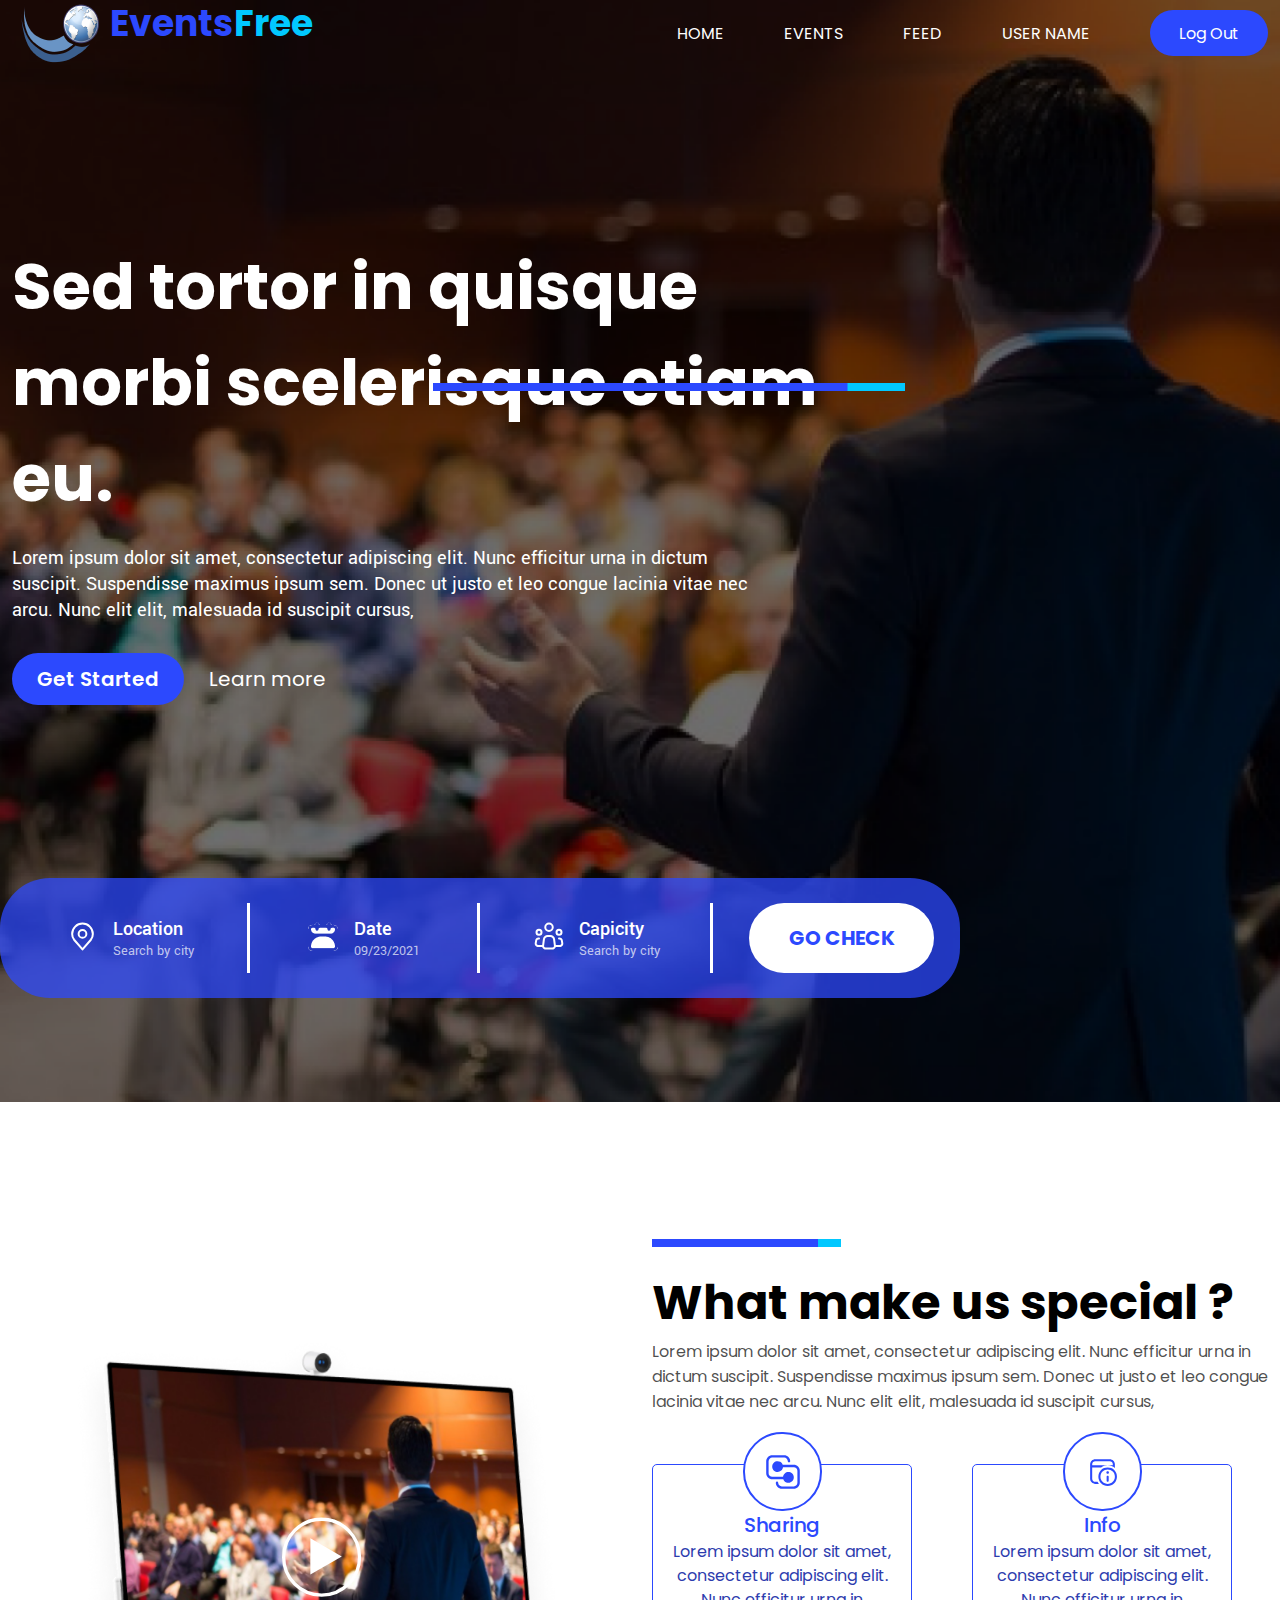
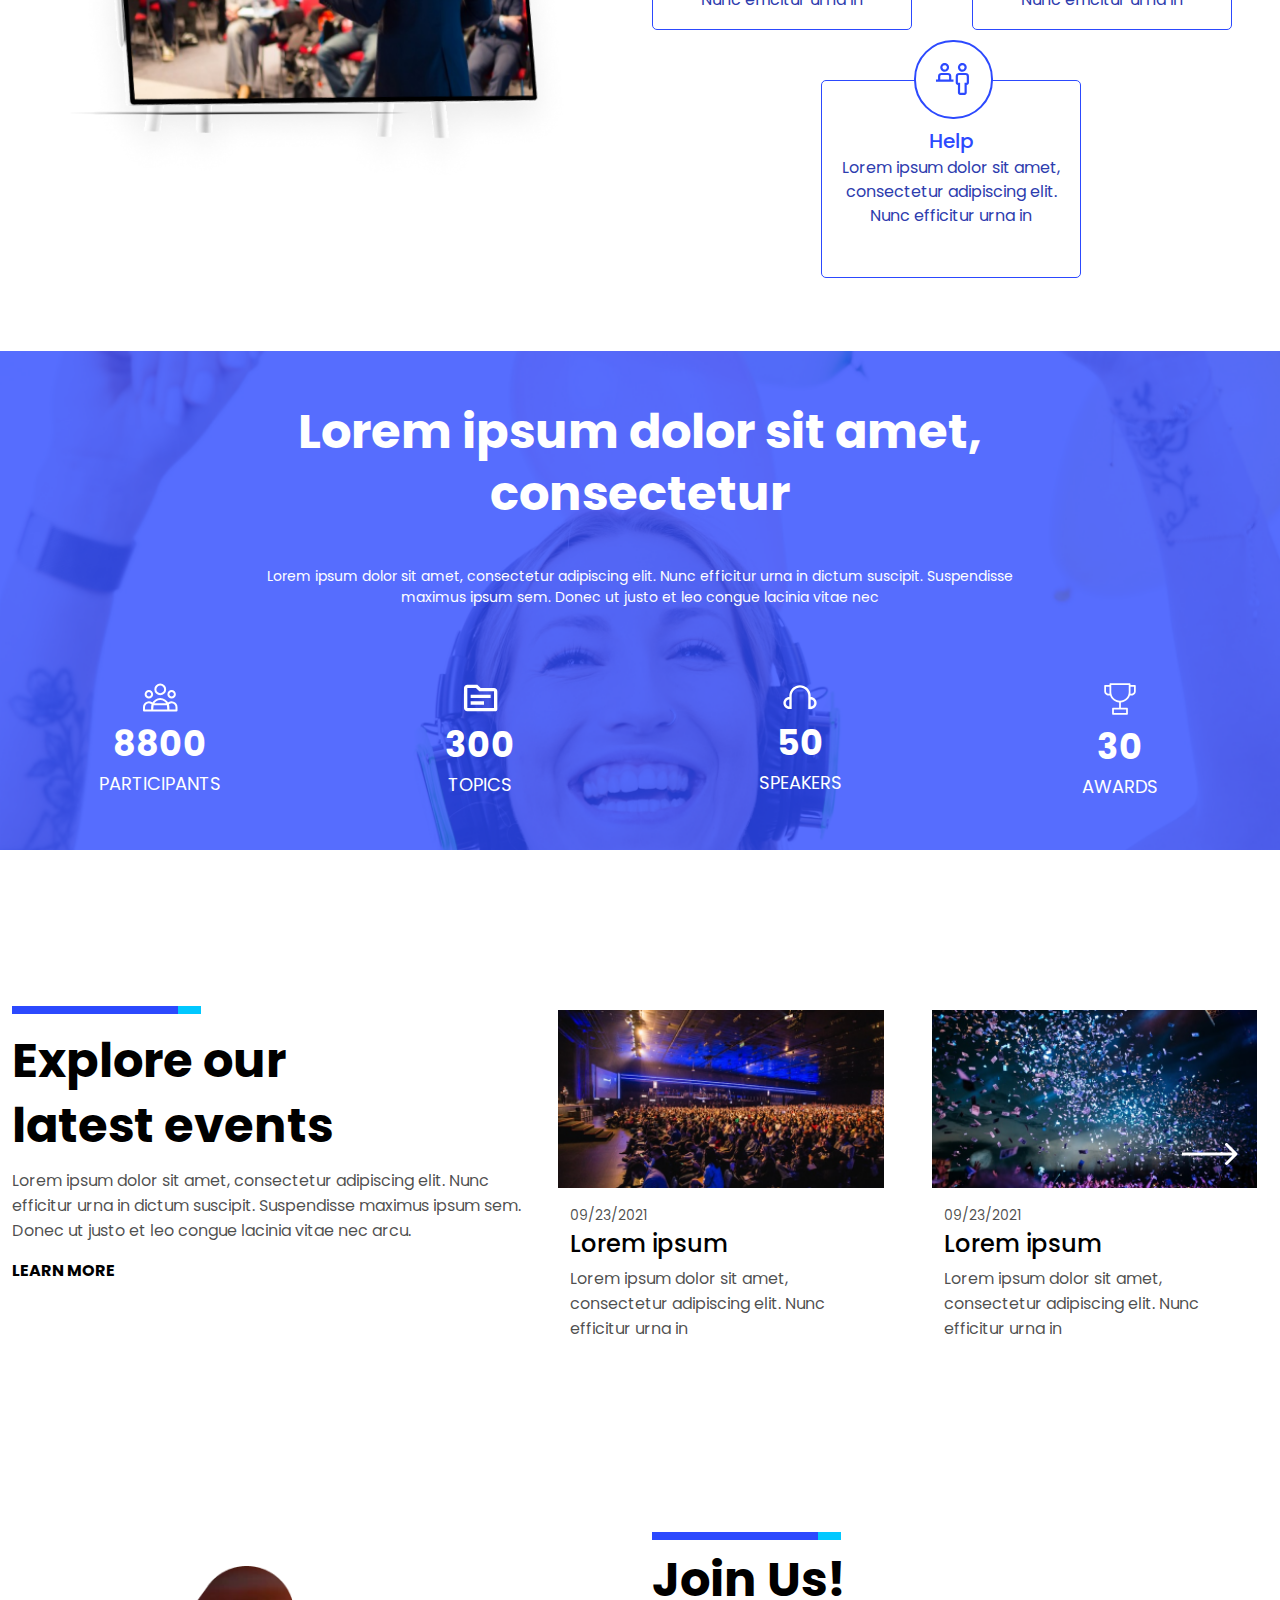
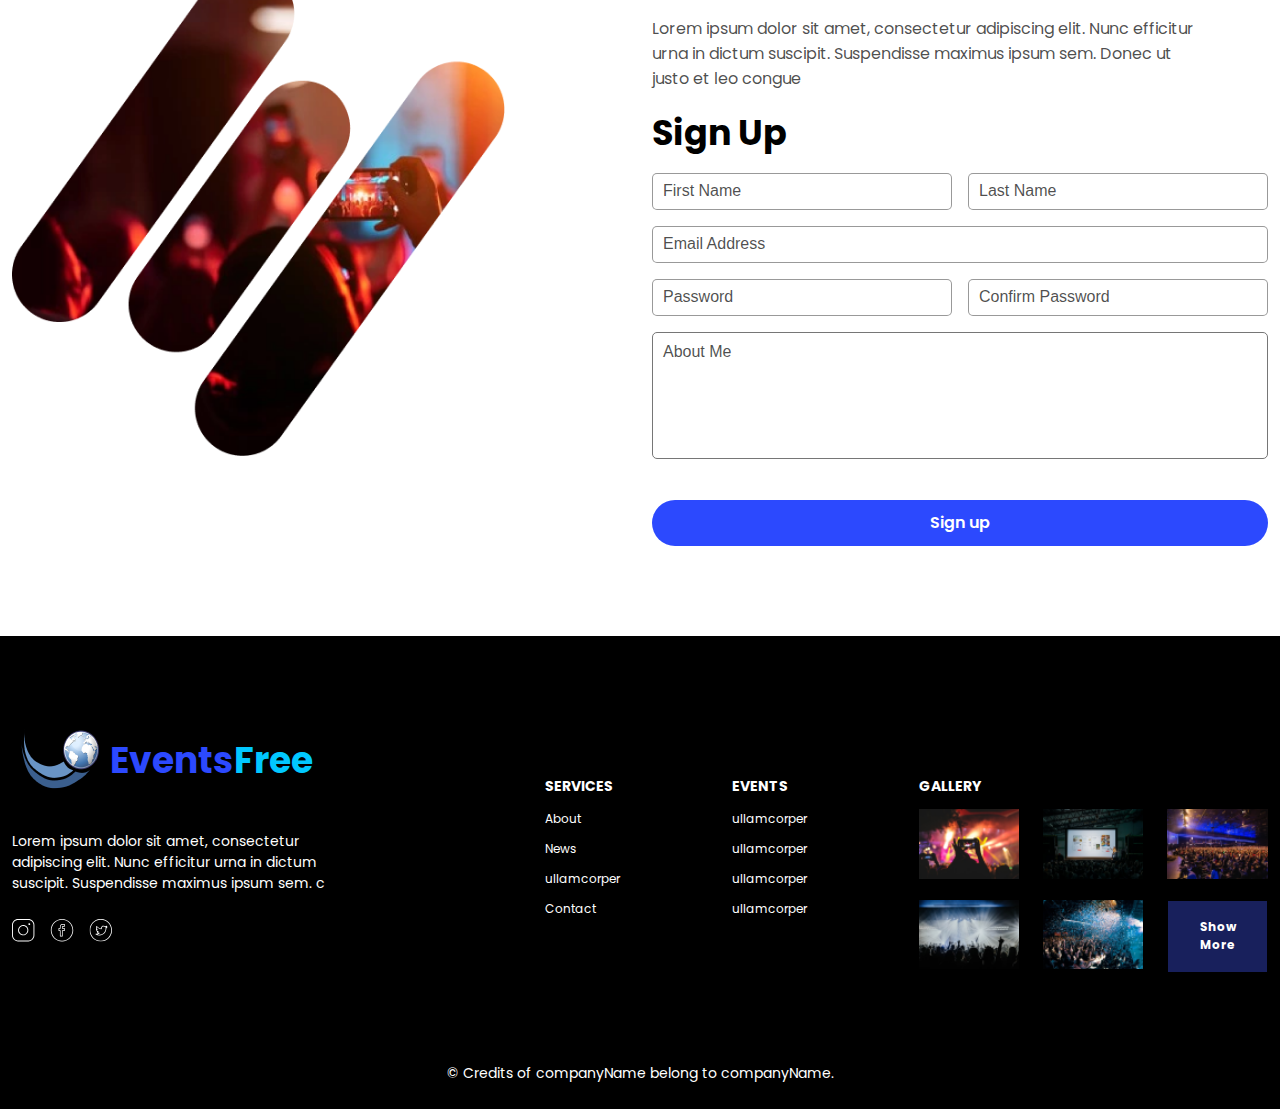
<file: index.html>
<!DOCTYPE html>
<html lang="zxx">

<head>
    <meta charset="UTF-8">
    <meta name="viewport" content="width=device-width, initial-scale=1.0">
    <title>Events Free</title>
    <link rel="shortcut icon" href="./assets/images/img-nav.png" type="image/x-icon">
    <link rel="stylesheet" href="/assets/css/style.css">
</head>

<body>
    <header class="bg-img-head">
        <nav class="pt-13 pos-fix">
            <div class="container">
                <div class="d-flex align-item-center justify-content-between">
                    <div class="d-flex">
                        <img src="./assets/images/img-nav.png" alt="img-nav" class="w-100">
                        <p class="font-even">Events<span class="font-free">Free</span></p>
                    </div>
                    <label for="menu_box" class="d-flex z-index-2 rotate">
                        <span class="mr_3"></span>
                        <span class="mr_3"></span>
                        <span class="mr_3"></span>
                    </label>
                    <input type="checkbox" id="menu_box" hidden>
                    <div class="d-flex align-item-center gap-60 small_screen text-align-center">
                        <ul class="d-flex gap-60">
                            <li><a href="" class="font-h">HOME</a></li>
                            <li><a href="" class="font-h">EVENTS</a></li>
                            <li><a href="" class="font-h">FEED</a></li>
                            <li><a href="" class="font-h">USER NAME</a></li>
                        </ul>
                        <button class="font-h btn-log">Log Out</button>
                    </div>
                </div>
            </div>
        </nav>
        <div class="container pb-104 pt-173">
            <div class="pos-rela dis-infl d-flex">
                <span class="font-sed mw-900 text-align-center text-align-lg-left fs-lg-64 fs-md-50">Sed
                    tortor in
                    quisque morbi
                    scelerisque etiam eu.</span>
                <span class="pos-a dis-lg-flex dis-none right-md-9 right-lg-0 right-sm-10 dis-sm-flex">
                    <img src="./assets/images/svg-img.png" alt="svg-img" class="w-lg-100 w-md-80">
                </span>
            </div>
            <div class="mt-18 d-flex justify-content-center justify-content-lg-start">
                <p class="font-ll mw-765 text-align-center text-align-lg-left">Lorem ipsum dolor sit
                    amet, consectetur
                    adipiscing elit. Nunc efficitur urna
                    in
                    dictum suscipit.
                    Suspendisse maximus
                    ipsum sem. Donec ut justo et leo congue lacinia vitae nec arcu. Nunc elit elit, malesuada id
                    suscipit cursus,</p>
            </div>
            <div class="pt-30 d-flex justify-content-center justify-content-lg-start align-item-center">
                <button class="font-get btn-get">Get Started</button>
                <span><a href="" class="font-lea ml-25">Learn more</a></span>
            </div>
            <div class="row mt-173">
                <div class="col-12 col-lg-9 cardbox">
                    <div class="row w-100 justify-content-center align-item-center line1 ml-0">
                        <div
                            class="col-lg-3 col-md-4 col-sm-6 col-12 mt-18 mt-lg-0 d-flex align-item-center justify-content-center">
                            <span class="">
                                <svg width="31" height="31" viewBox="0 0 31 31" fill="none"
                                    xmlns="http://www.w3.org/2000/svg">
                                    <path
                                        d="M15.5 16.792C17.6401 16.792 19.375 15.0571 19.375 12.917C19.375 10.7769 17.6401 9.04199 15.5 9.04199C13.3599 9.04199 11.625 10.7769 11.625 12.917C11.625 15.0571 13.3599 16.792 15.5 16.792Z"
                                        stroke="white" stroke-width="2" stroke-linecap="round"
                                        stroke-linejoin="round" />
                                    <path
                                        d="M15.5003 2.5835C12.7598 2.5835 10.1314 3.67218 8.19356 5.61006C6.25568 7.54794 5.16699 10.1763 5.16699 12.9168C5.16699 15.3607 5.68624 16.9597 7.10449 18.7293L15.5003 28.4168L23.8962 18.7293C25.3144 16.9597 25.8337 15.3607 25.8337 12.9168C25.8337 10.1763 24.745 7.54794 22.8071 5.61006C20.8692 3.67218 18.2409 2.5835 15.5003 2.5835V2.5835Z"
                                        stroke="white" stroke-width="2" stroke-linecap="round"
                                        stroke-linejoin="round" />
                                </svg>
                            </span>
                            <div class="pl-15">
                                <p class="font-loc">Location</p>
                                <p class="font-search">Search by city</p>
                            </div>
                        </div>
                        <div
                            class="col-lg-3 col-md-4 col-sm-6 col-12 mr-10 mr-sm-0 mt-18 mt-lg-0 d-flex align-item-center justify-content-center line">
                            <span>
                                <img src="./assets/images/tele-1.png" alt="tele-1">
                            </span>
                            <div class="pl-16">
                                <p class="font-loc">Date</p>
                                <p class="font-search">09/23/2021</p>
                            </div>
                        </div>
                        <div
                            class="col-lg-3 col-md-4 col-sm-6 col-12 mt-18 mt-lg-0 d-flex align-item-center justify-content-center lin">
                            <span>
                                <svg width="30" height="30" viewBox="0 0 30 30" fill="none"
                                    xmlns="http://www.w3.org/2000/svg">
                                    <path
                                        d="M20.8991 24.69L20.0991 18.285C19.9857 17.3778 19.5448 16.5432 18.8593 15.9383C18.1738 15.3333 17.2909 14.9996 16.3766 15H13.6216C12.7078 15.0003 11.8254 15.3342 11.1405 15.9391C10.4555 16.544 10.0149 17.3782 9.9016 18.285L9.10035 24.69C9.05638 25.0419 9.08777 25.3991 9.19245 25.7379C9.29712 26.0768 9.47269 26.3894 9.70748 26.6552C9.94228 26.921 10.2309 27.1338 10.5543 27.2794C10.8776 27.4251 11.2282 27.5003 11.5828 27.5H18.4178C18.7724 27.5001 19.1229 27.4248 19.446 27.279C19.7692 27.1333 20.0577 26.9205 20.2924 26.6547C20.527 26.389 20.7025 26.0764 20.8071 25.7376C20.9117 25.3989 20.9431 25.0418 20.8991 24.69V24.69Z"
                                        stroke="white" stroke-width="2" stroke-linecap="round"
                                        stroke-linejoin="round" />
                                    <path
                                        d="M15 10C17.0711 10 18.75 8.32107 18.75 6.25C18.75 4.17893 17.0711 2.5 15 2.5C12.9289 2.5 11.25 4.17893 11.25 6.25C11.25 8.32107 12.9289 10 15 10Z"
                                        stroke="white" stroke-width="2" />
                                    <path
                                        d="M5 13.75C6.38071 13.75 7.5 12.6307 7.5 11.25C7.5 9.86929 6.38071 8.75 5 8.75C3.61929 8.75 2.5 9.86929 2.5 11.25C2.5 12.6307 3.61929 13.75 5 13.75Z"
                                        stroke="white" stroke-width="2" />
                                    <path
                                        d="M25 13.75C26.3807 13.75 27.5 12.6307 27.5 11.25C27.5 9.86929 26.3807 8.75 25 8.75C23.6193 8.75 22.5 9.86929 22.5 11.25C22.5 12.6307 23.6193 13.75 25 13.75Z"
                                        stroke="white" stroke-width="2" />
                                    <path
                                        d="M5.00023 17.5H4.61773C4.02593 17.4999 3.4533 17.7098 3.0017 18.0923C2.5501 18.4747 2.24883 19.005 2.15148 19.5887L1.73523 22.0887C1.67549 22.4469 1.69451 22.8138 1.79094 23.1639C1.88738 23.514 2.05892 23.8389 2.29364 24.116C2.52836 24.393 2.82062 24.6156 3.1501 24.7683C3.47957 24.921 3.83835 25 4.20148 25H8.75023"
                                        stroke="white" stroke-width="2" stroke-linecap="round"
                                        stroke-linejoin="round" />
                                    <path
                                        d="M25 17.5H25.3825C25.9743 17.4999 26.5469 17.7098 26.9985 18.0923C27.4501 18.4747 27.7514 19.005 27.8487 19.5887L28.265 22.0887C28.3247 22.4469 28.3057 22.8138 28.2093 23.1639C28.1129 23.514 27.9413 23.8389 27.7066 24.116C27.4719 24.393 27.1796 24.6156 26.8501 24.7683C26.5207 24.921 26.1619 25 25.7987 25H21.25"
                                        stroke="white" stroke-width="2" stroke-linecap="round"
                                        stroke-linejoin="round" />
                                </svg>
                            </span>
                            <div class="pl-15">
                                <p class="font-loc">Capicity</p>
                                <p class="font-search">Search by city</p>
                            </div>
                        </div>
                        <div
                            class="col-lg-3 col-md-4 col-sm-6 col-12 mt-18 mt-lg-0 justify-content-center justify-content-lg-end align-item-center d-flex">
                            <button class="font-go btn-go">GO CHECK</button>
                        </div>
                    </div>
                </div>
            </div>
        </div>
    </header>
    <section>
        <div class="container">
            <div class="row pb-73 pt-137">
                <div class="col-lg-6 col-12 d-flex align-item-center pos-r">
                    <img src="./assets/images/video-img2.png" alt="video-img2" class="w-100">
                    <span class="pos-ab transform_translate">
                        <svg width="80" height="80" viewBox="0 0 80 80" fill="none" xmlns="http://www.w3.org/2000/svg">
                            <circle cx="39.6018" cy="40.1824" r="37.9517" stroke="white" stroke-width="3.30015" />
                            <path d="M59.7754 39.4354L28.3928 57.5541L28.3928 21.3166L59.7754 39.4354Z" fill="white" />
                        </svg>
                    </span>
                </div>
                <div class="col-lg-6 col-12">
                    <div class="d-flex justify-content-center justify-content-lg-start">
                        <div>
                            <span class="d-flex justify-content-center justify-content-lg-start">
                                <svg width="189" height="8" viewBox="0 0 189 8" fill="none"
                                    xmlns="http://www.w3.org/2000/svg">
                                    <rect x="1" width="188" height="8" fill="#01C8FF" />
                                    <rect width="166" height="8" fill="#2C49FE" />
                                </svg>
                            </span>
                            <div class="d-flex justify-content-center justify-content-lg-start">
                                <p class="font-what pt-20 text-align-center text-align-lg-left">What make us special ?
                                </p>
                            </div>
                            <div class="d-flex justify-content-center justify-content-lg-start">
                                <p class="font-lorem mw-633 text-align-center text-align-lg-left">Lorem ipsum dolor sit
                                    amet,
                                    consectetur adipiscing elit. Nunc efficitur
                                    urna
                                    in dictum suscipit.
                                    Suspendisse maximus
                                    ipsum sem. Donec ut justo et leo congue lacinia vitae nec arcu. Nunc elit elit,
                                    malesuada id
                                    suscipit cursus,</p>
                            </div>
                        </div>
                    </div>
                    <div class="row justify-content-center">
                        <div
                            class="col-sm-6 col-12 mt-50 d-flex justify-content-center justify-content-sm-end justify-content-lg-start">
                            <div class="bor-col pos-relative mwh w-100">
                                <p class="font-sh text-align-center mt-45">Sharing</p>
                                <div class="d-flex justify-content-center">
                                    <p class="font-lore mb-17 mw-220 pxy">Lorem ipsum dolor sit amet, consectetur
                                        adipiscing
                                        elit.
                                        Nunc
                                        efficitur
                                        urna in</p>
                                </div>
                                <span class="circle pos-absolute">
                                    <svg width="48" height="48" viewBox="0 0 48 48" fill="none"
                                        xmlns="http://www.w3.org/2000/svg">
                                        <path
                                            d="M7.2002 13.2002C7.2002 11.6089 7.83234 10.0828 8.95755 8.95755C10.0828 7.83234 11.6089 7.2002 13.2002 7.2002H25.2002C26.7915 7.2002 28.3176 7.83234 29.4428 8.95755C30.5681 10.0828 31.2002 11.6089 31.2002 13.2002C31.2002 13.5185 31.0738 13.8237 30.8487 14.0487C30.6237 14.2738 30.3185 14.4002 30.0002 14.4002C29.6819 14.4002 29.3767 14.2738 29.1517 14.0487C28.9266 13.8237 28.8002 13.5185 28.8002 13.2002C28.8002 12.2454 28.4209 11.3297 27.7458 10.6546C27.0707 9.97948 26.155 9.6002 25.2002 9.6002H13.2002C12.2454 9.6002 11.3297 9.97948 10.6546 10.6546C9.97948 11.3297 9.6002 12.2454 9.6002 13.2002V25.2002C9.6002 26.155 9.97948 27.0707 10.6546 27.7458C11.3297 28.4209 12.2454 28.8002 13.2002 28.8002H24.0338C24.1822 27.4816 24.8109 26.2638 25.7999 25.3791C26.7889 24.4945 28.0691 24.005 29.396 24.0041C30.7229 24.0031 32.0038 24.4907 32.9941 25.3739C33.9844 26.2571 34.6149 27.474 34.7652 28.7924C34.9155 30.1108 34.5751 31.4384 33.809 32.5218C33.0428 33.6052 31.9046 34.3687 30.6115 34.6664C29.3184 34.9641 27.961 34.7753 26.7982 34.136C25.6354 33.4966 24.7488 32.4516 24.3074 31.2002H13.2002C11.6089 31.2002 10.0828 30.5681 8.95755 29.4428C7.83234 28.3176 7.2002 26.7915 7.2002 25.2002V13.2002ZM18.0002 33.6002C17.6819 33.6002 17.3767 33.7266 17.1517 33.9517C16.9266 34.1767 16.8002 34.4819 16.8002 34.8002C16.8002 36.3915 17.4323 37.9176 18.5576 39.0428C19.6828 40.1681 21.2089 40.8002 22.8002 40.8002H34.8002C36.3915 40.8002 37.9176 40.1681 39.0428 39.0428C40.1681 37.9176 40.8002 36.3915 40.8002 34.8002V22.8002C40.8002 21.2089 40.1681 19.6828 39.0428 18.5576C37.9176 17.4323 36.3915 16.8002 34.8002 16.8002H23.693C23.2516 15.5488 22.365 14.5037 21.2022 13.8644C20.0394 13.2251 18.682 13.0363 17.3889 13.334C16.0958 13.6317 14.9576 14.3952 14.1914 15.4786C13.4253 16.562 13.0849 17.8896 13.2352 19.208C13.3855 20.5264 14.016 21.7433 15.0063 22.6265C15.9966 23.5097 17.2774 23.9973 18.6044 23.9963C19.9313 23.9954 21.2114 23.5059 22.2005 22.6212C23.1895 21.7366 23.8182 20.5188 23.9666 19.2002H34.8002C35.755 19.2002 36.6707 19.5795 37.3458 20.2546C38.0209 20.9297 38.4002 21.8454 38.4002 22.8002V34.8002C38.4002 35.755 38.0209 36.6707 37.3458 37.3458C36.6707 38.0209 35.755 38.4002 34.8002 38.4002H22.8002C21.8454 38.4002 20.9297 38.0209 20.2546 37.3458C19.5795 36.6707 19.2002 35.755 19.2002 34.8002C19.2002 34.4819 19.0738 34.1767 18.8487 33.9517C18.6237 33.7266 18.3185 33.6002 18.0002 33.6002Z"
                                            fill="#2C49FE" />
                                    </svg>
                                </span>
                            </div>
                        </div>
                        <div
                            class="col-sm-6 col-12 pos-rel mt-50 d-flex justify-content-center justify-content-sm-start">
                            <div class="bor-col mwh pos-rel w-100">
                                <p class="font-sh text-align-center mt-45">Info</p>
                                <div class="d-flex justify-content-center">
                                    <p class="font-lore mb-17 mw-220">Lorem ipsum dolor sit amet, consectetur
                                        adipiscing
                                        elit.
                                        Nunc
                                        efficitur
                                        urna in</p>
                                </div>
                                <span class="pos-absolu circle">
                                    <svg width="33" height="33" viewBox="0 0 33 33" fill="none"
                                        xmlns="http://www.w3.org/2000/svg">
                                        <path
                                            d="M28.875 9.28125C28.875 7.91373 28.3318 6.60222 27.3648 5.63523C26.3978 4.66825 25.0863 4.125 23.7188 4.125H9.28125C7.91373 4.125 6.60222 4.66825 5.63523 5.63523C4.66825 6.60222 4.125 7.91373 4.125 9.28125V23.7188C4.125 25.0863 4.66825 26.3978 5.63523 27.3648C6.60222 28.3318 7.91373 28.875 9.28125 28.875H12.9051C12.3798 28.2388 11.9254 27.5472 11.55 26.8125H9.28125C8.46074 26.8125 7.67383 26.4866 7.09364 25.9064C6.51345 25.3262 6.1875 24.5393 6.1875 23.7188V12.375H15.1326C16.9785 11.0756 19.2287 10.3125 21.6562 10.3125C24.3994 10.3125 26.9156 11.286 28.875 12.9051V9.28125ZM21.6562 10.3125H6.1875V9.28125C6.1875 8.46074 6.51345 7.67383 7.09364 7.09364C7.67383 6.51345 8.46074 6.1875 9.28125 6.1875H23.7188C24.5393 6.1875 25.3262 6.51345 25.9064 7.09364C26.4866 7.67383 26.8125 8.46074 26.8125 9.28125V10.3125H21.6562ZM20.3672 17.5312C20.3672 17.1894 20.503 16.8615 20.7447 16.6197C20.9865 16.378 21.3144 16.2422 21.6562 16.2422C21.9981 16.2422 22.326 16.378 22.5678 16.6197C22.8095 16.8615 22.9453 17.1894 22.9453 17.5312C22.9453 17.8731 22.8095 18.201 22.5678 18.4428C22.326 18.6845 21.9981 18.8203 21.6562 18.8203C21.3144 18.8203 20.9865 18.6845 20.7447 18.4428C20.503 18.201 20.3672 17.8731 20.3672 17.5312ZM22.6875 25.7812C22.6875 26.0548 22.5789 26.3171 22.3855 26.5105C22.1921 26.7039 21.9298 26.8125 21.6562 26.8125C21.3827 26.8125 21.1204 26.7039 20.927 26.5105C20.7336 26.3171 20.625 26.0548 20.625 25.7812V21.6562C20.625 21.3827 20.7336 21.1204 20.927 20.927C21.1204 20.7336 21.3827 20.625 21.6562 20.625C21.9298 20.625 22.1921 20.7336 22.3855 20.927C22.5789 21.1204 22.6875 21.3827 22.6875 21.6562V25.7812ZM12.375 21.6562C12.375 20.4374 12.6151 19.2305 13.0815 18.1045C13.5479 16.9784 14.2316 15.9553 15.0934 15.0934C15.9553 14.2316 16.9784 13.5479 18.1045 13.0815C19.2305 12.6151 20.4374 12.375 21.6562 12.375C22.8751 12.375 24.082 12.6151 25.208 13.0815C26.3341 13.5479 27.3572 14.2316 28.2191 15.0934C29.0809 15.9553 29.7646 16.9784 30.231 18.1045C30.6974 19.2305 30.9375 20.4374 30.9375 21.6562C30.9375 24.1178 29.9597 26.4785 28.2191 28.2191C26.4785 29.9597 24.1178 30.9375 21.6562 30.9375C19.1947 30.9375 16.834 29.9597 15.0934 28.2191C13.3528 26.4785 12.375 24.1178 12.375 21.6562ZM14.4375 21.6562C14.4375 23.5708 15.198 25.4069 16.5518 26.7607C17.9056 28.1145 19.7417 28.875 21.6562 28.875C23.5708 28.875 25.4069 28.1145 26.7607 26.7607C28.1145 25.4069 28.875 23.5708 28.875 21.6562C28.875 19.7417 28.1145 17.9056 26.7607 16.5518C25.4069 15.198 23.5708 14.4375 21.6562 14.4375C19.7417 14.4375 17.9056 15.198 16.5518 16.5518C15.198 17.9056 14.4375 19.7417 14.4375 21.6562Z"
                                            fill="#2C49FE" />
                                    </svg>
                                </span>
                            </div>
                        </div>
                        <div class="col-12 d-flex justify-content-center mt-50">
                            <div class="box pos-relat mwh left-lg-9">
                                <p class="font-sh text-align-center mt-45">Help</p>
                                <div class="d-flex justify-content-center">
                                    <p class="font-lore mb-17 mw-220">Lorem ipsum dolor sit amet, consectetur adipiscing
                                        elit.
                                        Nunc
                                        efficitur
                                        urna in</p>
                                </div>
                                <span class="pos-abso circle">
                                    <svg width="37" height="37" viewBox="0 0 37 37" fill="none"
                                        xmlns="http://www.w3.org/2000/svg">
                                        <g clip-path="url(#clip0_2_7249)">
                                            <path
                                                d="M30.6455 11.875H24.0205C23.1422 11.8759 22.3002 12.2252 21.6792 12.8462C21.0582 13.4672 20.7089 14.3092 20.708 15.1875V21.8125C20.7086 22.398 20.9414 22.9594 21.3555 23.3734C21.7695 23.7874 22.3308 24.0202 22.9163 24.0208V31.75C22.9169 32.3355 23.1498 32.8969 23.5638 33.3109C23.9778 33.7249 24.5392 33.9578 25.1247 33.9583H29.5413C30.1268 33.9578 30.6882 33.7249 31.1022 33.3109C31.5162 32.8969 31.7491 32.3355 31.7497 31.75V24.0208C32.3352 24.0202 32.8965 23.7874 33.3106 23.3734C33.7246 22.9594 33.9574 22.398 33.958 21.8125V15.1875C33.9571 14.3092 33.6079 13.4672 32.9868 12.8462C32.3658 12.2252 31.5238 11.8759 30.6455 11.875ZM31.7497 21.8125H29.5413V31.75H25.1247V21.8125H22.9163V15.1875C22.9163 14.8947 23.0327 14.6138 23.2397 14.4067C23.4468 14.1997 23.7277 14.0833 24.0205 14.0833H30.6455C30.9384 14.0833 31.2192 14.1997 31.4263 14.4067C31.6333 14.6138 31.7497 14.8947 31.7497 15.1875V21.8125Z"
                                                fill="#2C49FE" />
                                            <path
                                                d="M22.916 6.35417C22.916 5.48063 23.175 4.62672 23.6604 3.9004C24.1457 3.17408 24.8355 2.60799 25.6425 2.2737C26.4495 1.93941 27.3376 1.85195 28.1943 2.02237C29.0511 2.19279 29.8381 2.61343 30.4557 3.23111C31.0734 3.8488 31.4941 4.63577 31.6645 5.49252C31.8349 6.34927 31.7474 7.23731 31.4132 8.04435C31.0789 8.85139 30.5128 9.54118 29.7865 10.0265C29.0601 10.5118 28.2062 10.7708 27.3327 10.7708C26.1617 10.7697 25.039 10.304 24.2109 9.47593C23.3829 8.6479 22.9172 7.52518 22.916 6.35417ZM25.1243 6.35417C25.1243 6.79094 25.2539 7.21789 25.4965 7.58105C25.7392 7.94421 26.0841 8.22726 26.4876 8.3944C26.8911 8.56155 27.3351 8.60528 27.7635 8.52007C28.1919 8.43486 28.5854 8.22454 28.8942 7.9157C29.2031 7.60686 29.4134 7.21337 29.4986 6.78499C29.5838 6.35662 29.5401 5.9126 29.3729 5.50908C29.2058 5.10556 28.9227 4.76066 28.5596 4.51801C28.1964 4.27535 27.7694 4.14584 27.3327 4.14584C26.7472 4.14642 26.1858 4.37927 25.7718 4.79329C25.3578 5.2073 25.1249 5.76866 25.1243 6.35417Z"
                                                fill="#2C49FE" />
                                            <path
                                                d="M16.2913 18.5V15.1875C16.2905 14.3092 15.9412 13.4672 15.3202 12.8462C14.6991 12.2252 13.8571 11.8759 12.9788 11.875H6.35384C5.47558 11.8759 4.63354 12.2252 4.01252 12.8462C3.39149 13.4672 3.04222 14.3092 3.04134 15.1875V18.5H0.833008V20.7083H18.4997V18.5H16.2913ZM5.24967 15.1875C5.24967 14.8947 5.36601 14.6138 5.57308 14.4067C5.78015 14.1997 6.061 14.0833 6.35384 14.0833H12.9788C13.2717 14.0833 13.5525 14.1997 13.7596 14.4067C13.9667 14.6138 14.083 14.8947 14.083 15.1875V18.5H5.24967V15.1875Z"
                                                fill="#2C49FE" />
                                            <path
                                                d="M5.25 6.35417C5.25 5.48063 5.50903 4.62672 5.99434 3.9004C6.47965 3.17408 7.16944 2.60799 7.97648 2.2737C8.78352 1.93941 9.67157 1.85195 10.5283 2.02237C11.3851 2.19279 12.172 2.61343 12.7897 3.23111C13.4074 3.8488 13.8281 4.63577 13.9985 5.49252C14.1689 6.34927 14.0814 7.23731 13.7471 8.04435C13.4128 8.85139 12.8468 9.54118 12.1204 10.0265C11.3941 10.5118 10.5402 10.7708 9.66667 10.7708C8.49565 10.7697 7.37294 10.304 6.5449 9.47593C5.71687 8.6479 5.25117 7.52518 5.25 6.35417ZM7.45833 6.35417C7.45833 6.79094 7.58785 7.21789 7.8305 7.58105C8.07316 7.94421 8.41805 8.22726 8.82157 8.3944C9.22509 8.56155 9.66912 8.60528 10.0975 8.52007C10.5259 8.43486 10.9194 8.22454 11.2282 7.9157C11.537 7.60686 11.7474 7.21337 11.8326 6.78499C11.9178 6.35662 11.874 5.9126 11.7069 5.50908C11.5398 5.10556 11.2567 4.76066 10.8936 4.51801C10.5304 4.27535 10.1034 4.14584 9.66667 4.14584C9.08116 4.14642 8.5198 4.37927 8.10579 4.79329C7.69177 5.2073 7.45892 5.76866 7.45833 6.35417Z"
                                                fill="#2C49FE" />
                                        </g>
                                        <defs>
                                            <clipPath id="clip0_2_7249">
                                                <rect width="35.3333" height="35.3333" fill="white"
                                                    transform="translate(0.833008 0.833496)" />
                                            </clipPath>
                                        </defs>
                                    </svg>
                                </span>
                            </div>
                        </div>
                    </div>

                </div>
            </div>
        </div>
    </section>
    <section class="bg-img">
        <div class="container">
            <div class="d-flex align-item-center justify-content-center">
                <p class="font-lor mw-708 text-align-center pt-50">Lorem ipsum dolor sit amet, consectetur</p>
            </div>
            <div class="d-flex justify-content-center">
                <p class="font-l mw-765 text-align-center mt-40">Lorem ipsum dolor sit amet, consectetur adipiscing
                    elit. Nunc
                    efficitur
                    urna in dictum
                    suscipit.
                    Suspendisse maximus
                    ipsum sem. Donec ut justo et leo congue lacinia vitae nec
                </p>
            </div>
            <div class="row pt-70 pb-50">
                <div class="col-lg-3 col-md-6 col-sm-6 col-12 pb-25 pb-lg-0">
                    <span class="d-flex justify-content-center">
                        <svg width="39" height="39" viewBox="0 0 39 39" fill="none" xmlns="http://www.w3.org/2000/svg">
                            <path
                                d="M27.375 32.5H35.5V29.25C35.4999 28.2369 35.1842 27.2489 34.5967 26.4235C34.0092 25.5981 33.1792 24.9762 32.222 24.6443C31.2647 24.3125 30.2279 24.2871 29.2555 24.5717C28.2832 24.8563 27.4237 25.4367 26.7965 26.2324L27.375 32.5ZM27.375 32.5H11.125H27.375ZM27.375 32.5V29.25C27.375 28.184 27.1702 27.1651 26.7965 26.2324L27.375 32.5ZM11.125 32.5H3V29.25C3.00007 28.2369 3.3158 27.2489 3.90327 26.4235C4.49075 25.5981 5.3208 24.9762 6.27803 24.6443C7.23526 24.3125 8.27211 24.2871 9.24445 24.5717C10.2168 24.8563 11.0763 25.4367 11.7035 26.2324L11.125 32.5ZM11.125 32.5V29.25C11.125 28.184 11.3297 27.1651 11.7035 26.2324L11.125 32.5ZM11.7035 26.2324C12.307 24.7243 13.3484 23.4316 14.6935 22.5211C16.0386 21.6105 17.6257 21.1239 19.25 21.1239C20.8743 21.1239 22.4614 21.6105 23.8065 22.5211C25.1516 23.4316 26.193 24.7243 26.7965 26.2324H11.7035ZM24.125 11.375C24.125 12.6679 23.6114 13.9079 22.6971 14.8221C21.7829 15.7364 20.5429 16.25 19.25 16.25C17.9571 16.25 16.7171 15.7364 15.8029 14.8221C14.8886 13.9079 14.375 12.6679 14.375 11.375C14.375 10.0821 14.8886 8.84209 15.8029 7.92785C16.7171 7.01361 17.9571 6.5 19.25 6.5C20.5429 6.5 21.7829 7.01361 22.6971 7.92785C23.6114 8.84209 24.125 10.0821 24.125 11.375V11.375ZM33.875 16.25C33.875 17.112 33.5326 17.9386 32.9231 18.5481C32.3136 19.1576 31.487 19.5 30.625 19.5C29.763 19.5 28.9364 19.1576 28.3269 18.5481C27.7174 17.9386 27.375 17.112 27.375 16.25C27.375 15.388 27.7174 14.5614 28.3269 13.9519C28.9364 13.3424 29.763 13 30.625 13C31.487 13 32.3136 13.3424 32.9231 13.9519C33.5326 14.5614 33.875 15.388 33.875 16.25ZM11.125 16.25C11.125 17.112 10.7826 17.9386 10.1731 18.5481C9.5636 19.1576 8.73695 19.5 7.875 19.5C7.01305 19.5 6.1864 19.1576 5.5769 18.5481C4.96741 17.9386 4.625 17.112 4.625 16.25C4.625 15.388 4.96741 14.5614 5.5769 13.9519C6.1864 13.3424 7.01305 13 7.875 13C8.73695 13 9.5636 13.3424 10.1731 13.9519C10.7826 14.5614 11.125 15.388 11.125 16.25Z"
                                stroke="white" stroke-width="2" stroke-linecap="round" stroke-linejoin="round" />
                        </svg>
                    </span>
                    <p class="font-8 text-align-center">8800</p>
                    <p class="font-par text-align-center">PARTICIPANTS</p>
                </div>
                <div class="col-lg-3 col-md-6 col-sm-6 col-12 pb-25 pb-lg-0">
                    <span class="d-flex justify-content-center">
                        <svg width="40" height="40" viewBox="0 0 40 40" fill="none" xmlns="http://www.w3.org/2000/svg">
                            <path
                                d="M34 9.99984H20.6667L17.3333 6.6665H7.33333C5.5 6.6665 4.01667 8.1665 4.01667 9.99984L4 29.9998C4 31.8332 5.5 33.3332 7.33333 33.3332H35.2833C36.4167 33.3332 37.3333 32.3998 37.3333 31.2832V13.3332C37.3333 11.4998 35.8333 9.99984 34 9.99984ZM34 29.9998H7.33333V9.99984H15.95L19.2833 13.3332H34V29.9998ZM30.6667 19.9998H10.6667V16.6665H30.6667V19.9998ZM24 26.6665H10.6667V23.3332H24V26.6665Z"
                                fill="white" />
                        </svg>
                    </span>
                    <p class="font-8 text-align-center">300</p>
                    <p class="font-par text-align-center">TOPICS</p>
                </div>
                <div class="col-lg-3 col-md-6 col-sm-6 col-12 pb-25 pb-lg-0">
                    <span class="d-flex justify-content-center">
                        <svg width="38" height="38" viewBox="0 0 38 38" fill="none" xmlns="http://www.w3.org/2000/svg">
                            <path
                                d="M29.6875 19V17.8125C29.6875 14.978 28.5615 12.2596 26.5572 10.2553C24.5529 8.251 21.8345 7.125 19 7.125C16.1655 7.125 13.4471 8.251 11.4428 10.2553C9.4385 12.2596 8.3125 14.978 8.3125 17.8125V19C6.73778 19 5.22755 19.6256 4.11405 20.7391C3.00056 21.8526 2.375 23.3628 2.375 24.9375C2.375 26.5122 3.00056 28.0224 4.11405 29.1359C5.22755 30.2494 6.73778 30.875 8.3125 30.875H10.6875V17.8125C10.6875 15.6079 11.5633 13.4936 13.1222 11.9347C14.6811 10.3758 16.7954 9.5 19 9.5C21.2046 9.5 23.3189 10.3758 24.8778 11.9347C26.4367 13.4936 27.3125 15.6079 27.3125 17.8125V30.875H29.6875C31.2622 30.875 32.7724 30.2494 33.8859 29.1359C34.9994 28.0224 35.625 26.5122 35.625 24.9375C35.625 23.3628 34.9994 21.8526 33.8859 20.7391C32.7724 19.6256 31.2622 19 29.6875 19ZM4.75 24.9375C4.75 23.9927 5.12533 23.0865 5.79343 22.4184C6.46153 21.7503 7.36767 21.375 8.3125 21.375V28.5C7.36767 28.5 6.46153 28.1247 5.79343 27.4566C5.12533 26.7885 4.75 25.8823 4.75 24.9375ZM29.6875 28.5V21.375C30.6323 21.375 31.5385 21.7503 32.2066 22.4184C32.8747 23.0865 33.25 23.9927 33.25 24.9375C33.25 25.8823 32.8747 26.7885 32.2066 27.4566C31.5385 28.1247 30.6323 28.5 29.6875 28.5Z"
                                fill="white" />
                        </svg>
                    </span>
                    <p class="font-8 text-align-center">50</p>
                    <p class="font-par text-align-center">SPEAKERS</p>
                </div>
                <div class="col-lg-3 col-md-6 col-sm-6 col-12 pb-25 pb-lg-0">
                    <span class="d-flex justify-content-center">
                        <svg width="42" height="42" viewBox="0 0 42 42" fill="none" xmlns="http://www.w3.org/2000/svg">
                            <path fill-rule="evenodd" clip-rule="evenodd"
                                d="M10.5 6.125C10.5 5.89294 10.5922 5.67038 10.7563 5.50628C10.9204 5.34219 11.1429 5.25 11.375 5.25H30.625C30.8571 5.25 31.0796 5.34219 31.2437 5.50628C31.4078 5.67038 31.5 5.89294 31.5 6.125V7H35.875C36.1071 7 36.3296 7.09219 36.4937 7.25628C36.6578 7.42038 36.75 7.64294 36.75 7.875V13.125C36.75 14.2853 36.2891 15.3981 35.4686 16.2186C34.6481 17.0391 33.5353 17.5 32.375 17.5H30.9024C29.554 21.315 26.0636 24.1185 21.875 24.4641V29.75H28C28.2321 29.75 28.4546 29.8422 28.6187 30.0063C28.7828 30.1704 28.875 30.3929 28.875 30.625V35.875C28.875 36.1071 28.7828 36.3296 28.6187 36.4937C28.4546 36.6578 28.2321 36.75 28 36.75H14C13.7679 36.75 13.5454 36.6578 13.3813 36.4937C13.2172 36.3296 13.125 36.1071 13.125 35.875V30.625C13.125 30.3929 13.2172 30.1704 13.3813 30.0063C13.5454 29.8422 13.7679 29.75 14 29.75H20.125V24.4641C15.9373 24.1185 12.446 21.315 11.0976 17.5H9.625C8.46468 17.5 7.35188 17.0391 6.53141 16.2186C5.71094 15.3981 5.25 14.2853 5.25 13.125V7.875C5.25 7.64294 5.34219 7.42038 5.50628 7.25628C5.67038 7.09219 5.89294 7 6.125 7H10.5V6.125ZM29.75 14V7H12.25V14C12.25 18.8326 16.1674 22.75 21 22.75C25.8326 22.75 29.75 18.8326 29.75 14ZM31.5 8.75V15.75H32.375C33.0712 15.75 33.7389 15.4734 34.2312 14.9812C34.7234 14.4889 35 13.8212 35 13.125V8.75H31.5ZM7 8.75H10.5V15.75H9.625C8.92881 15.75 8.26113 15.4734 7.76884 14.9812C7.27656 14.4889 7 13.8212 7 13.125V8.75ZM14.875 31.5V35H27.125V31.5H14.875Z"
                                fill="white" />
                        </svg>
                    </span>
                    <p class="font-8 text-align-center">30</p>
                    <p class="font-par text-align-center">AWARDS</p>
                </div>
            </div>
        </div>
    </section>
    <section>
        <div class="container">
            <div class="row pt-150 pb-lg-160 pb-50">
                <div class="col-lg-5 col-12 mb-50 mb-lg-0">
                    <div class="d-flex justify-content-center justify-content-lg-start">
                        <span>
                            <svg width="189" height="8" viewBox="0 0 189 8" fill="none"
                                xmlns="http://www.w3.org/2000/svg">
                                <rect x="1" width="188" height="8" fill="#01C8FF" />
                                <rect width="166" height="8" fill="#2C49FE" />
                            </svg>
                        </span>
                    </div>
                    <p class="font-ex mw-lg-338 text-align-center text-align-lg-left mt-10">Explore our latest events
                    </p>
                    <div class="d-flex justify-content-center justify-content-lg-start mt-10">
                        <p class="font-lorem mw-543 text-align-center text-align-lg-left">Lorem ipsum dolor sit amet,
                            consectetur adipiscing elit. Nunc
                            efficitur
                            urna in
                            dictum
                            suscipit. Suspendisse maximus
                            ipsum sem. Donec ut justo et leo congue lacinia vitae nec arcu.
                        </p>
                    </div>
                    <p class="mt-15 text-align-center text-align-lg-left"><a href="" class="font-learn">LEARN MORE</a>
                    </p>

                </div>
                <div class="col-lg-7 col-12">
                    <div class="row">
                        <div class="col-sm-6 col-12 mb-50 mb-lg-0">
                            <div class="card w-100">
                                <img src="./assets/images/middle-img-1.png" alt="" class="pxy-card w-100">

                                <div class="ml-25">
                                    <p class="font-09 mt-13">09/23/2021</p>
                                    <p class="font-lo">Lorem ipsum</p>
                                    <p class="font-lorem mt-5 pb-25 mw-270">Lorem ipsum dolor sit amet, consectetur
                                        adipiscing
                                        elit.
                                        Nunc
                                        efficitur urna
                                        in</p>
                                </div>
                            </div>
                        </div>
                        <div class="col-sm-6 col-12">
                            <div class="card w-100">
                                <div class="pos-r">
                                    <img src="./assets/images/mid-img-2.png" alt="" class="pxy-card w-100">
                                    <span class="position-a">
                                        <svg width="56" height="24" viewBox="0 0 56 24" fill="none"
                                            xmlns="http://www.w3.org/2000/svg">
                                            <path
                                                d="M55.0607 13.0607C55.6465 12.4749 55.6465 11.5251 55.0607 10.9393L45.5147 1.39339C44.9289 0.807608 43.9792 0.807608 43.3934 1.39339C42.8076 1.97918 42.8076 2.92893 43.3934 3.51472L51.8787 12L43.3934 20.4853C42.8076 21.0711 42.8076 22.0208 43.3934 22.6066C43.9792 23.1924 44.9289 23.1924 45.5147 22.6066L55.0607 13.0607ZM1.31134e-07 13.5L54 13.5L54 10.5L-1.31134e-07 10.5L1.31134e-07 13.5Z"
                                                fill="white" />
                                        </svg>
                                    </span>
                                </div>
                                <div class="ml-25">
                                    <p class="font-09 mt-13">09/23/2021</p>
                                    <p class="font-lo">Lorem ipsum</p>
                                    <p class="font-lorem mt-5 pb-25 mw-270">Lorem ipsum dolor sit amet, consectetur
                                        adipiscing
                                        elit.
                                        Nunc
                                        efficitur urna
                                        in</p>
                                </div>
                            </div>
                        </div>
                    </div>
                </div>
            </div>
        </div>
    </section>
    <section>
        <div class="container">
            <div class="row pb-90">
                <div class="col-lg-6 col-12 mb-50 mb-lg-0 mt-40">
                    <img src="./assets/images/form-img-1.png" alt="form-img-1" class="w-100 w-lg-80">
                </div>
                <div class="col-lg-6 col-12">
                    <div class="d-flex justify-content-center justify-content-lg-start">
                        <span class="">
                            <svg width="189" height="8" viewBox="0 0 189 8" fill="none"
                                xmlns="http://www.w3.org/2000/svg">
                                <rect x="1" width="188" height="8" fill="#01C8FF" />
                                <rect width="166" height="8" fill="#2C49FE" />
                            </svg>
                        </span>
                    </div>
                    <p class="font-j text-align-center text-align-lg-left">Join Us!</p>
                    <div
                        class="d-flex justify-content-center justify-content-lg-start align-item-center align-item-lg-start">
                        <p class="font-lorem mb-15 mw-543 text-align-center text-align-lg-left">Lorem ipsum dolor sit
                            amet,
                            consectetur adipiscing elit. Nunc efficitur
                            urna
                            in
                            dictum suscipit. Suspendisse maximus
                            ipsum sem. Donec ut justo et leo congue</p>
                    </div>
                    <p class="font-sign mb-14 text-align-center text-align-lg-left">Sign Up</p>
                    <form action="#">
                        <div class="d-flex mb-16 w-100">
                            <input type="text" class=" w-50 mr-16" placeholder="First Name">
                            <input type="text" class="w-50" placeholder="Last Name">
                        </div>
                        <div class="mb-16 w-100">
                            <input type="email" placeholder="Email Address">
                        </div>
                        <div class="d-flex mb-16 w-100">
                            <input type="password" class="mr-16 w-50" placeholder="Password">
                            <input type="password" class="w-50" placeholder="Confirm Password">
                        </div>
                        <div class="mb-37 w-100">
                            <textarea name="#" id="#" rows="7" placeholder="About Me"></textarea>
                        </div>
                        <div>
                            <button class="w-100 font-si">Sign up</button>
                        </div>
                    </form>
                </div>
            </div>
        </div>
    </section>
    <footer class="bg-black">
        <div class="container">
            <div class="row pt-90 pb-90">
                <div class="col-lg-5 col-12">
                    <div class="d-flex align-item-center justify-content-center justify-content-lg-start">
                        <span>
                            <img src="./assets/images/footer-img-globe.png" alt="globe">
                        </span>
                        <p class="font-e">Events<span class="font-fr">Free</span></p>
                    </div>
                    <div class="d-flex justify-content-center justify-content-lg-start">
                        <p class="font-l mw-346 mt-35 text-align-center text-align-lg-left">Lorem ipsum dolor sit amet,
                            consectetur adipiscing elit. Nunc
                            efficitur
                            urna in
                            dictum suscipit.
                            Suspendisse maximus
                            ipsum sem. c</p>
                    </div>
                    <div class="mt-25 d-flex justify-content-center justify-content-lg-start">
                        <span class="">
                            <a href="https://www.instagram.com/" target="_blank">
                                <svg width="23" height="23" viewBox="0 0 23 23" fill="none"
                                    xmlns="http://www.w3.org/2000/svg">
                                    <path
                                        d="M11.2 6.06667C10.1847 6.06667 9.19225 6.36773 8.34807 6.93179C7.5039 7.49585 6.84595 8.29756 6.45742 9.23556C6.06889 10.1736 5.96723 11.2057 6.1653 12.2015C6.36337 13.1972 6.85228 14.1119 7.57018 14.8298C8.28809 15.5477 9.20277 16.0366 10.1985 16.2347C11.1943 16.4328 12.2264 16.3311 13.1644 15.9426C14.1024 15.5541 14.9042 14.8961 15.4682 14.0519C16.0323 13.2078 16.3333 12.2153 16.3333 11.2C16.3318 9.83903 15.7905 8.53424 14.8281 7.57189C13.8658 6.60954 12.561 6.06821 11.2 6.06667V6.06667ZM11.2 15.4C10.3693 15.4 9.55729 15.1537 8.86661 14.6922C8.17592 14.2307 7.63759 13.5747 7.31971 12.8073C7.00182 12.0398 6.91864 11.1953 7.0807 10.3806C7.24276 9.5659 7.64277 8.81753 8.23015 8.23015C8.81753 7.64277 9.5659 7.24276 10.3806 7.0807C11.1953 6.91864 12.0398 7.00182 12.8073 7.31971C13.5747 7.63759 14.2307 8.17592 14.6922 8.86661C15.1537 9.55729 15.4 10.3693 15.4 11.2C15.3988 12.3135 14.9559 13.3811 14.1685 14.1685C13.3811 14.9559 12.3135 15.3988 11.2 15.4ZM16.3333 0H6.06667C4.45825 0.00182184 2.91622 0.641572 1.7789 1.7789C0.641572 2.91622 0.00182184 4.45825 0 6.06667V16.3333C0.00182184 17.9418 0.641572 19.4838 1.7789 20.6211C2.91622 21.7584 4.45825 22.3982 6.06667 22.4H16.3333C17.9418 22.3982 19.4838 21.7584 20.6211 20.6211C21.7584 19.4838 22.3982 17.9418 22.4 16.3333V6.06667C22.3982 4.45825 21.7584 2.91622 20.6211 1.7789C19.4838 0.641572 17.9418 0.00182184 16.3333 0V0ZM21.4667 16.3333C21.4651 17.6943 20.9238 18.9991 19.9614 19.9614C18.9991 20.9238 17.6943 21.4651 16.3333 21.4667H6.06667C4.7057 21.4651 3.40091 20.9238 2.43856 19.9614C1.4762 18.9991 0.934877 17.6943 0.933333 16.3333V6.06667C0.934877 4.7057 1.4762 3.40091 2.43856 2.43856C3.40091 1.4762 4.7057 0.934877 6.06667 0.933333H16.3333C17.6943 0.934877 18.9991 1.4762 19.9614 2.43856C20.9238 3.40091 21.4651 4.7057 21.4667 6.06667V16.3333ZM18.2 5.13333C18.2 5.31793 18.1453 5.49838 18.0427 5.65187C17.9401 5.80535 17.7944 5.92498 17.6238 5.99562C17.4533 6.06626 17.2656 6.08475 17.0846 6.04873C16.9035 6.01272 16.7372 5.92383 16.6067 5.7933C16.4762 5.66277 16.3873 5.49647 16.3513 5.31542C16.3153 5.13437 16.3337 4.94671 16.4044 4.77616C16.475 4.60562 16.5946 4.45985 16.7481 4.3573C16.9016 4.25474 17.0821 4.2 17.2667 4.2C17.5141 4.20031 17.7513 4.29874 17.9263 4.47371C18.1013 4.64868 18.1997 4.88589 18.2 5.13333V5.13333Z"
                                        fill="white" />
                                </svg>
                            </a>
                        </span>
                        <span class="ml-15">
                            <a href="https://www.facebook.com/login/" target="_blank">
                                <svg width="24" height="23" viewBox="0 0 24 23" fill="none"
                                    xmlns="http://www.w3.org/2000/svg">
                                    <path
                                        d="M12.0243 0C5.8356 0 0.799805 5.0344 0.799805 11.2238C0.799805 17.4132 5.8356 22.4476 12.0243 22.4476C18.213 22.4476 23.2488 17.4132 23.2488 11.2238C23.2488 5.0344 18.213 0 12.0243 0ZM12.0243 21.7C6.2479 21.7 1.5488 17.0002 1.5488 11.2238C1.5488 5.4474 6.2479 0.7476 12.0243 0.7476C17.8007 0.7476 22.4998 5.4474 22.4998 11.2238C22.4998 17.0002 17.8007 21.7 12.0243 21.7Z"
                                        fill="white" />
                                    <path
                                        d="M14.4742 4.92366H12.6066C10.228 4.89986 9.92423 6.37196 9.92423 7.96516V9.12366H8.87423C8.82677 9.11732 8.77849 9.12201 8.73313 9.13736C8.68778 9.1527 8.64658 9.1783 8.61272 9.21215C8.57886 9.24601 8.55327 9.28722 8.53792 9.33257C8.52257 9.37792 8.51789 9.4262 8.52423 9.47366V11.5737C8.51789 11.6211 8.52257 11.6694 8.53792 11.7148C8.55327 11.7601 8.57886 11.8013 8.61272 11.8352C8.64658 11.869 8.68778 11.8946 8.73313 11.91C8.77849 11.9253 8.82677 11.93 8.87423 11.9237H9.92423V17.1737C9.91839 17.2212 9.9235 17.2695 9.93917 17.3147C9.95483 17.36 9.98064 17.4011 10.0146 17.4348C10.0486 17.4686 10.0898 17.4942 10.1352 17.5096C10.1805 17.525 10.2288 17.5298 10.2763 17.5237H12.4148C12.6213 17.5475 12.7886 17.3802 12.7228 17.1737L12.7242 11.9237H14.4742C14.5217 11.93 14.57 11.9253 14.6153 11.91C14.6607 11.8946 14.7019 11.869 14.7357 11.8352C14.7696 11.8013 14.7952 11.7601 14.8105 11.7148C14.8259 11.6694 14.8306 11.6211 14.8242 11.5737V9.47366C14.8306 9.4262 14.8259 9.37792 14.8105 9.33257C14.7952 9.28722 14.7696 9.24601 14.7357 9.21215C14.7019 9.1783 14.6607 9.1527 14.6153 9.13736C14.57 9.12201 14.5217 9.11732 14.4742 9.12366H12.7221L12.7242 8.07366C12.7921 7.62636 12.7921 7.69916 13.2072 7.72366H14.4595C14.5568 7.70196 14.6604 7.71386 14.7332 7.64316C14.806 7.57246 14.848 7.47586 14.8235 7.37366V5.27366C14.83 5.22624 14.8254 5.17797 14.8102 5.13261C14.7949 5.08725 14.7694 5.04602 14.7356 5.01215C14.7018 4.97828 14.6606 4.95267 14.6153 4.93732C14.5699 4.92197 14.5217 4.91729 14.4742 4.92366V4.92366ZM14.0997 6.98446L13.2219 6.95086C12.1348 6.95086 12.0438 7.54096 12.0438 8.14506L12.041 9.47226C12.0409 9.52141 12.0505 9.57009 12.0693 9.61552C12.088 9.66095 12.1155 9.70225 12.1503 9.73703C12.185 9.77181 12.2262 9.79941 12.2716 9.81824C12.317 9.83707 12.3657 9.84676 12.4148 9.84676H14.1242V11.1992H12.4162C12.317 11.1992 12.2219 11.2385 12.1517 11.3086C12.0814 11.3787 12.0419 11.4738 12.0417 11.573L12.041 16.8237H10.6242V11.5737C10.6242 11.3672 10.4835 11.1999 10.2763 11.1999H9.22423V9.84746H10.2763C10.3254 9.84754 10.3741 9.83793 10.4195 9.81919C10.4649 9.80045 10.5062 9.77295 10.5409 9.73826C10.6109 9.66756 10.6235 9.57236 10.6235 9.47296V7.96446C10.6235 6.39506 10.9406 5.64746 12.6059 5.64746H14.099V6.98446H14.0997Z"
                                        fill="white" />
                                </svg>
                            </a>
                        </span>
                        <span class="ml-15">
                            <a href="https://twitter.com/login" target="_blank">
                                <svg width="23" height="23" viewBox="0 0 23 23" fill="none"
                                    xmlns="http://www.w3.org/2000/svg">
                                    <g clip-path="url(#clip0_3750_361)">
                                        <path
                                            d="M11.7997 -0.0239258C5.611 -0.0239258 0.575195 5.01047 0.575195 11.1999C0.575195 17.3893 5.611 22.4237 11.7997 22.4237C17.9884 22.4237 23.0242 17.3893 23.0242 11.1999C23.0242 5.01047 17.9884 -0.0239258 11.7997 -0.0239258ZM11.7997 21.6761C6.0233 21.6761 1.3242 16.9763 1.3242 11.1999C1.3242 5.42347 6.0233 0.723674 11.7997 0.723674C17.5761 0.723674 22.2752 5.42347 22.2752 11.1999C22.2752 16.9763 17.5761 21.6761 11.7997 21.6761Z"
                                            fill="white" />
                                        <path
                                            d="M17.9559 7.73198C18.0335 7.58825 18.0975 7.43756 18.147 7.28188C18.1699 7.20966 18.1703 7.1322 18.1483 7.05972C18.1263 6.98724 18.0828 6.92314 18.0235 6.8759C17.9643 6.82866 17.8922 6.80049 17.8166 6.79511C17.741 6.78973 17.6656 6.8074 17.6003 6.84578C17.2416 7.05886 16.8533 7.21762 16.4481 7.31688C15.9562 6.87292 15.3173 6.6268 14.6547 6.62598C14.2947 6.62625 13.9384 6.69922 13.6073 6.8405C13.2762 6.98178 12.977 7.18847 12.7277 7.44817C12.4784 7.70787 12.2841 8.01523 12.1565 8.35184C12.0288 8.68845 11.9705 9.04737 11.9849 9.40708C10.4106 9.20889 8.97302 8.41227 7.97038 7.18248C7.93197 7.13589 7.88287 7.09926 7.82727 7.0757C7.77167 7.05214 7.71121 7.04235 7.65101 7.04716C7.59082 7.05197 7.53267 7.07124 7.48152 7.10333C7.43037 7.13542 7.38771 7.17938 7.35718 7.23148C7.1276 7.62553 7.00281 8.07183 6.99472 8.52781C6.98664 8.98379 7.09552 9.43423 7.31098 9.83618C7.25814 9.84509 7.20737 9.8636 7.16118 9.89078C7.10459 9.92687 7.05799 9.97663 7.02569 10.0355C6.99339 10.0943 6.97644 10.1604 6.97638 10.2275C6.97638 11.022 7.32988 11.7514 7.89968 12.247L7.87518 12.2715C7.83217 12.3201 7.80257 12.3792 7.78931 12.4428C7.77606 12.5063 7.7796 12.5723 7.79958 12.6341C7.9184 13.0047 8.11679 13.345 8.38087 13.6309C8.64494 13.9169 8.96833 14.1417 9.32838 14.2896C8.5889 14.6503 7.76133 14.791 6.94418 14.6949C6.86019 14.6863 6.77572 14.7059 6.70403 14.7504C6.63233 14.795 6.57745 14.8622 6.54798 14.9413C6.51969 15.021 6.51916 15.1079 6.54648 15.188C6.57379 15.268 6.62736 15.3365 6.69848 15.3823C7.80939 16.0953 9.10176 16.4741 10.4218 16.4736C14.7478 16.4736 17.3336 12.9596 17.3336 9.56248L17.3329 9.44768C17.7521 9.12037 18.1163 8.72807 18.4116 8.28568C18.4563 8.2188 18.4783 8.1393 18.4743 8.05895C18.4703 7.97859 18.4405 7.90166 18.3894 7.83955C18.3383 7.77743 18.2685 7.73343 18.1904 7.71405C18.1124 7.69468 18.0301 7.70096 17.9559 7.73198V7.73198ZM16.7344 8.96048C16.6836 8.997 16.6428 9.04567 16.6156 9.10204C16.5885 9.15841 16.5759 9.22069 16.579 9.28318C16.5832 9.37558 16.5853 9.46938 16.5853 9.56178C16.5853 12.5914 14.2802 15.7253 10.4225 15.7253C9.73446 15.7256 9.05128 15.6101 8.40158 15.3837C9.1797 15.2346 9.91067 14.9009 10.5331 14.4107C10.5937 14.3629 10.638 14.2976 10.6601 14.2236C10.6821 14.1497 10.6808 14.0708 10.6563 13.9976C10.6318 13.9244 10.5853 13.8606 10.5231 13.8149C10.461 13.7692 10.3862 13.7438 10.3091 13.7422C10.0073 13.7364 9.71102 13.6598 9.44425 13.5185C9.17747 13.3772 8.94764 13.1752 8.77328 12.9288C8.95038 12.9169 9.12398 12.8875 9.29268 12.842C9.37433 12.8201 9.44616 12.7712 9.49646 12.7033C9.54675 12.6354 9.57254 12.5524 9.56962 12.468C9.56669 12.3835 9.53523 12.3025 9.48036 12.2382C9.42549 12.1739 9.35045 12.1301 9.26748 12.114C8.9266 12.0446 8.61098 11.8839 8.35439 11.649C8.0978 11.4141 7.9099 11.1139 7.81078 10.7805C7.99698 10.8274 8.18808 10.8547 8.37918 10.861C8.54368 10.8603 8.69628 10.7595 8.74738 10.6013C8.79848 10.4431 8.73828 10.2688 8.59898 10.1764C8.26961 9.95693 8.01601 9.64116 7.87281 9.2722C7.72961 8.90324 7.70379 8.49906 7.79888 8.11488C9.01481 9.3625 10.6567 10.1054 12.3965 10.1953C12.5197 10.196 12.6275 10.1519 12.7024 10.0616C12.7773 9.97128 12.806 9.85158 12.7794 9.73678C12.6836 9.32448 12.7265 8.89212 12.9012 8.5066C13.076 8.12109 13.3729 7.80393 13.7461 7.60419C14.1193 7.40445 14.5479 7.33327 14.9656 7.40167C15.3833 7.47007 15.7668 7.67424 16.0568 7.98258C16.1002 8.02895 16.1548 8.06349 16.2153 8.08296C16.2758 8.10243 16.3402 8.10619 16.4026 8.09388C16.5181 8.07078 16.6322 8.04418 16.7449 8.01338C16.6941 8.05141 16.6413 8.08669 16.5867 8.11908C16.5141 8.16354 16.4588 8.23141 16.43 8.31149C16.4011 8.39158 16.4004 8.47911 16.428 8.55965C16.4555 8.64019 16.5097 8.70894 16.5815 8.75457C16.6534 8.8002 16.7387 8.81999 16.8233 8.81068L16.9507 8.79458C16.8805 8.85237 16.8084 8.9077 16.7344 8.96048V8.96048Z"
                                            fill="white" />
                                    </g>
                                    <defs>
                                        <clipPath id="clip0_3750_361">
                                            <rect width="22.4" height="22.4" fill="white"
                                                transform="translate(0.599609)" />
                                        </clipPath>
                                    </defs>
                                </svg>
                            </a>
                        </span>
                    </div>
                </div>
                <div class="col-lg-7 col-12 pt-50">
                    <div class="row">
                        <ul class="col-lg-3 col-md-3 col-sm-6 col-6">
                            <li class="font-ser pb-12">SERVICES</li>
                            <li class="pb-11"><a href="" class="font-ab">About</a></li>
                            <li class="pb-11"><a href="" class="font-ab">News</a></li>
                            <li class="pb-11"><a href="" class="font-ab">ullamcorper</a></li>
                            <li class="pb-11"><a href="" class="font-ab">Contact</a></li>
                        </ul>
                        <ul class="col-lg-3 col-md-3 col-sm-6 col-6">
                            <li class="font-ser pb-12">EVENTS</li>
                            <li class="pb-11"><a href="" class="font-ab">ullamcorper</a></li>
                            <li class="pb-11"><a href="" class="font-ab">ullamcorper</a></li>
                            <li class="pb-11"><a href="" class="font-ab">ullamcorper</a></li>
                            <li class="pb-11"><a href="" class="font-ab">ullamcorper</a></li>

                        </ul>
                        <div class="col-lg-6 col-md-6 col-12 mt-15 mt-lg-0 mt-md-0">
                            <ul>
                                <li class="font-ser pb-12">GALLERY</li>
                            </ul>
                            <ul class="row ml-3">
                                <li class="col-4 mb-17"><a href=""><img src="./assets/images/foot-img-1.png"
                                            alt="foot-img-1" class="w-100"></a>
                                </li>
                                <li class="col-4 mb-17"><a href=""><img src="./assets/images/foot-img-2.png"
                                            alt="foot-img-2" class="w-100"></a>
                                </li>
                                <li class="col-4 mb-17"><a href=""><img src="./assets/images/foot-img-3.png"
                                            alt="foot-img-3" class="w-100"></a>
                                <li class="col-4"><a href=""><img src="./assets/images/foot-img-4.png" alt="foot-img-4"
                                            class="w-100"></a>
                                </li>
                                <li class="col-4"><a href=""><img src="./assets/images/foot-img-5.png" alt="foot-img-5"
                                            class="w-100"></a>
                                </li>
                                <li class="col-4"><a href="" class="show-more">Show<br> More</a></li>
                            </ul>
                        </div>
                    </div>
                </div>
            </div>
            <p class="font-credit pb-25 text-align-center">© Credits of companyName belong to companyName.</p>
        </div>
    </footer>
</body>

</html>
</file>
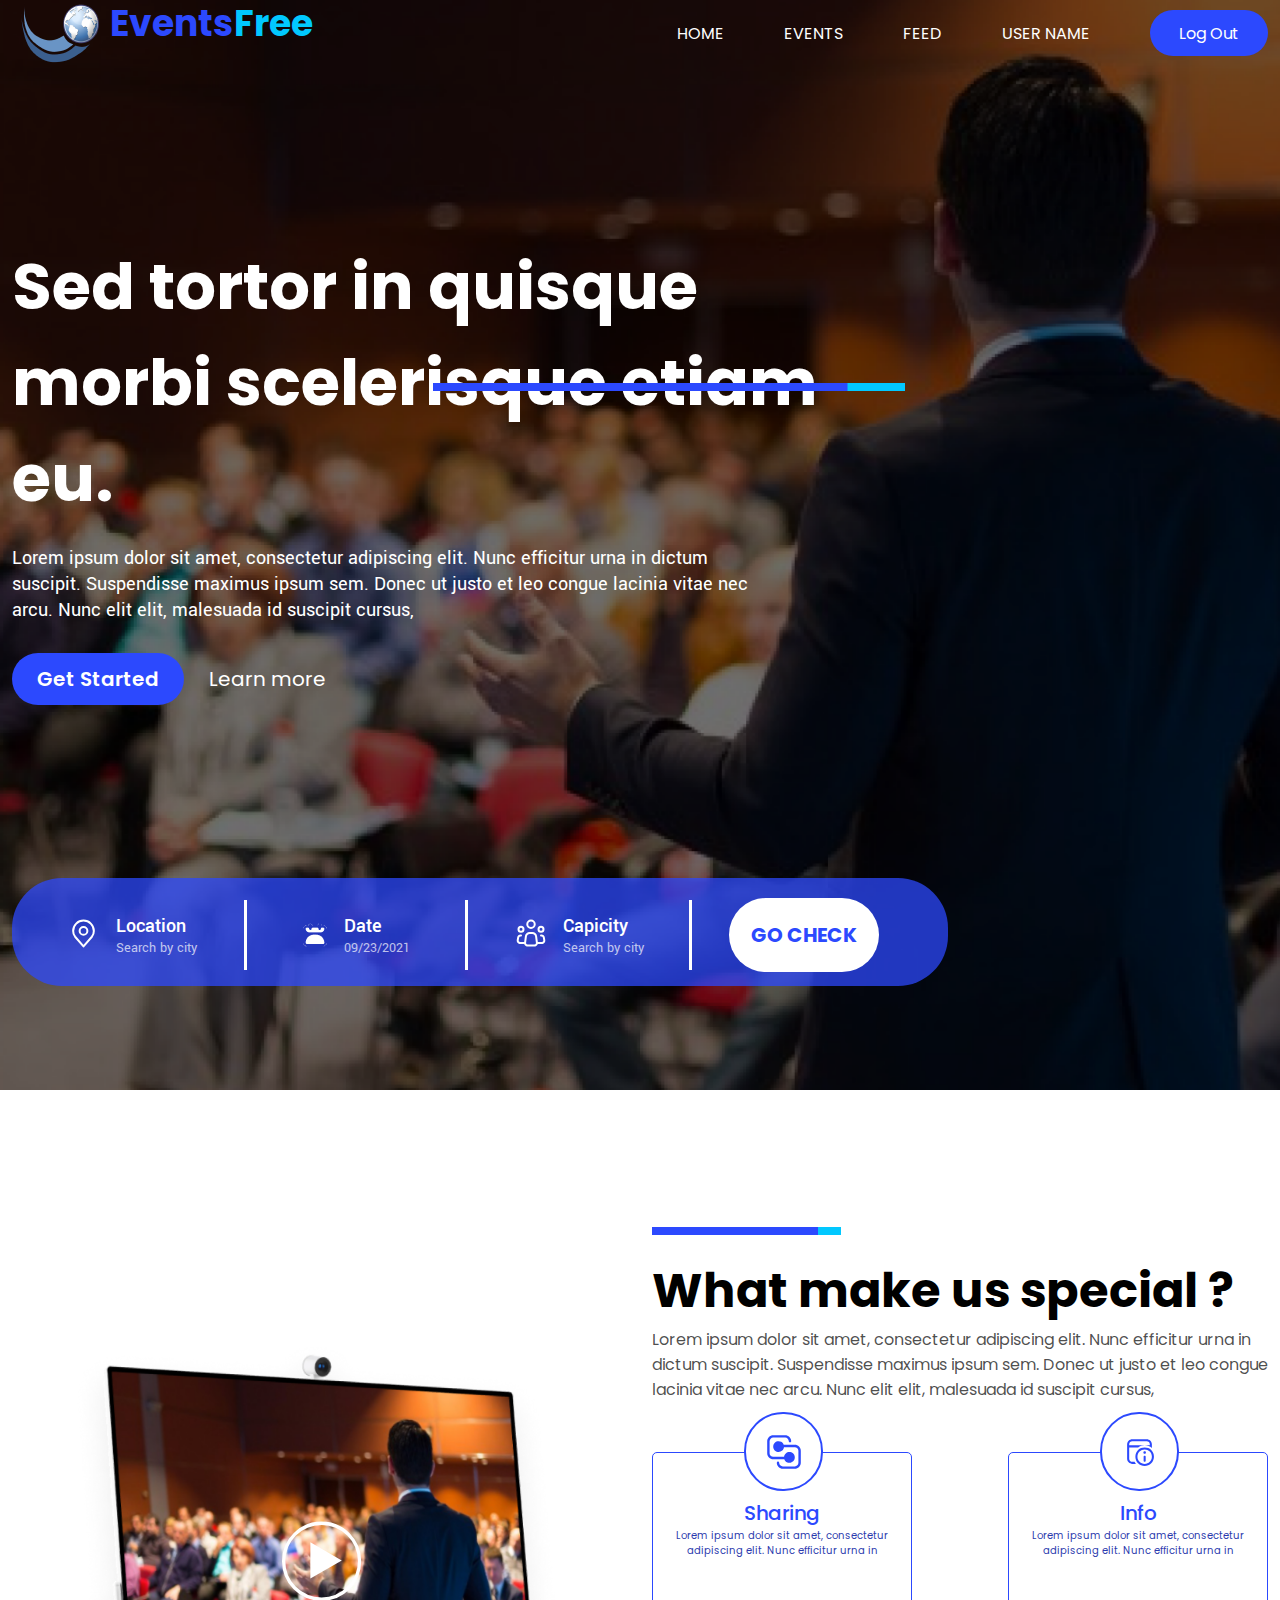
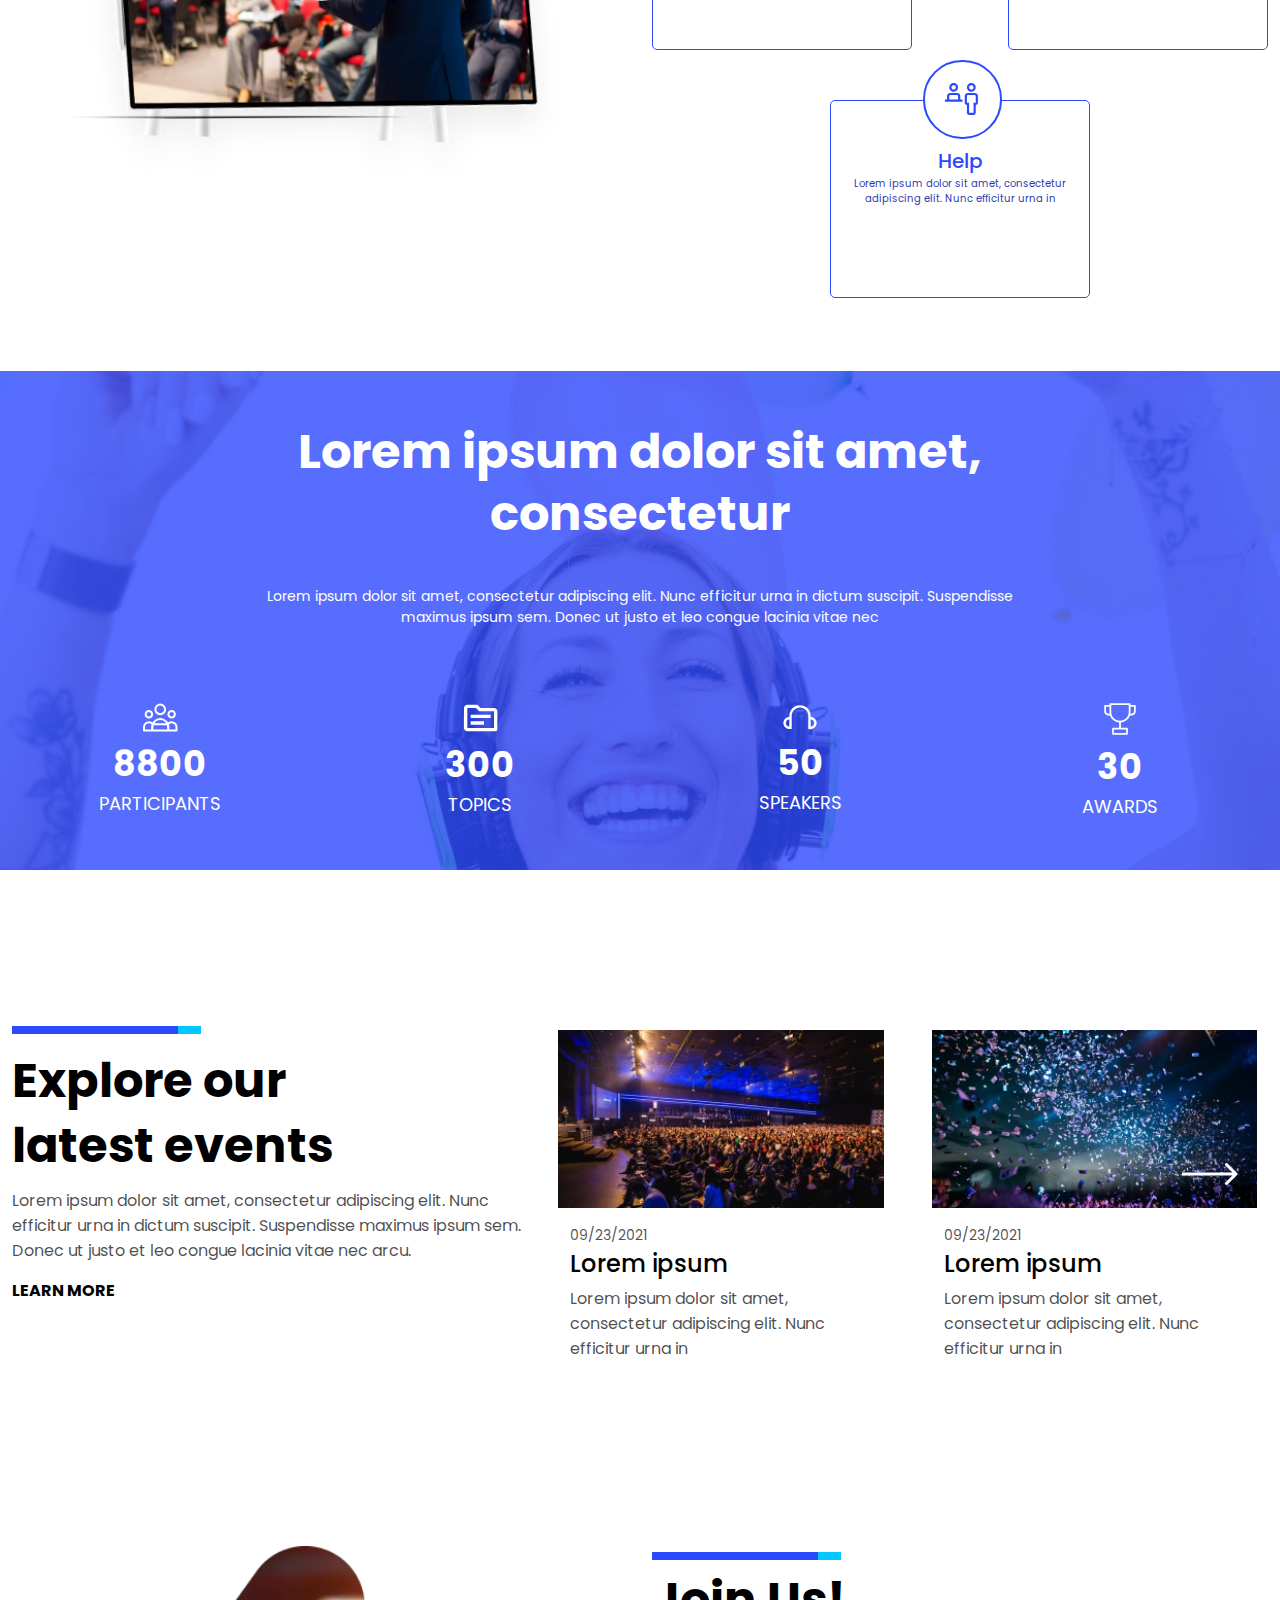
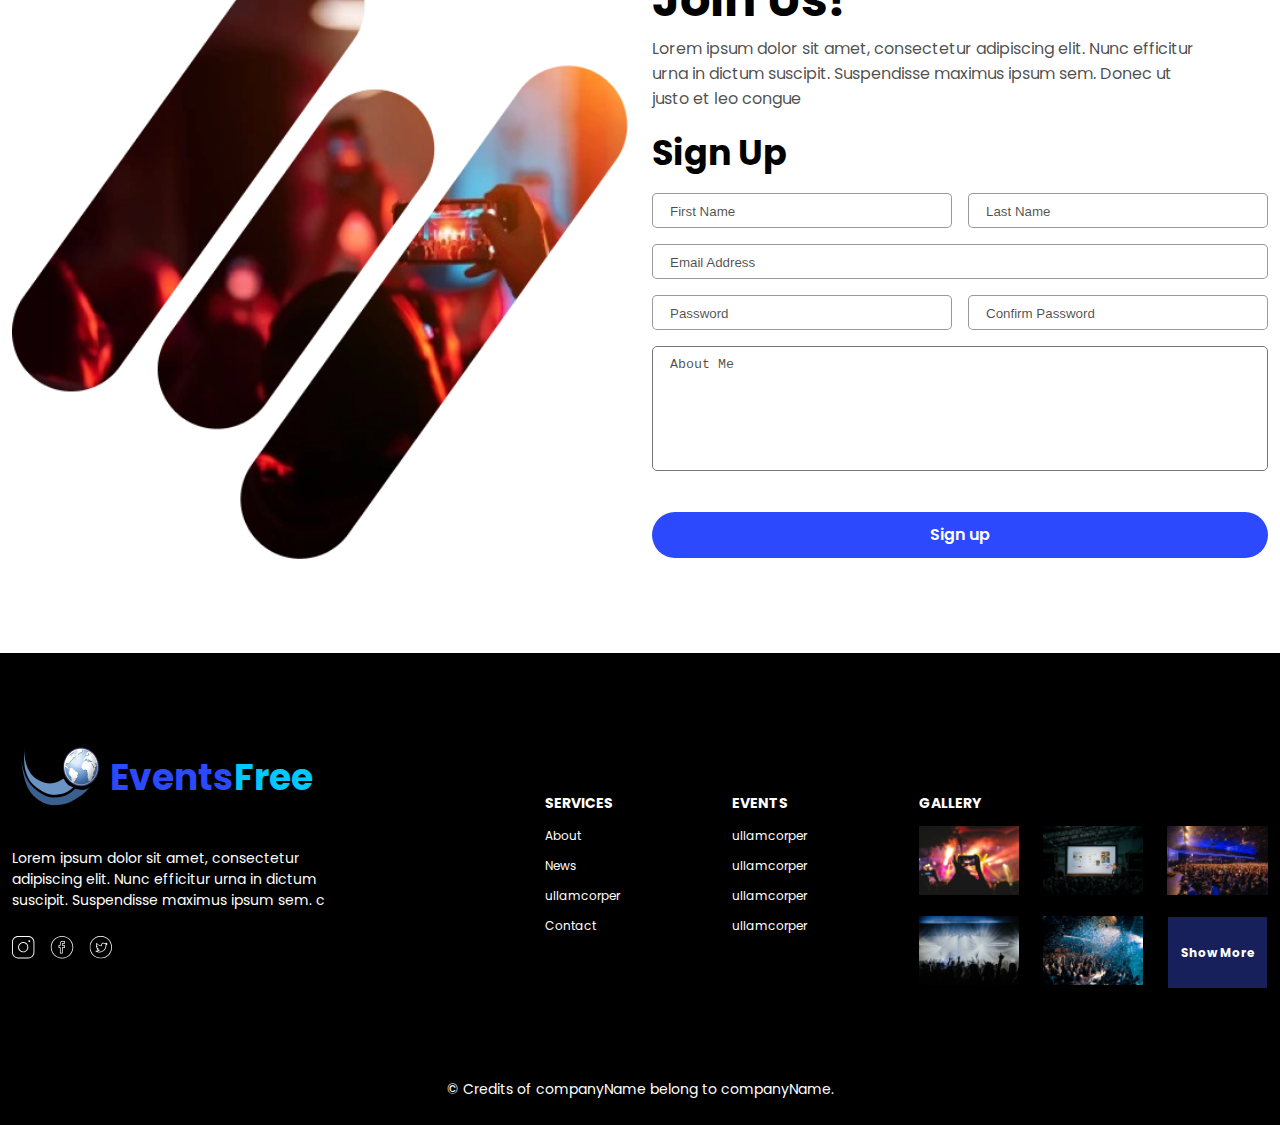
<file: Form.html>
<!DOCTYPE html>
<html lang="en">

<head>
    <meta charset="UTF-8">
    <meta name="viewport" content="width=device-width, initial-scale=1.0">
    <title>Document</title>
    <link rel="stylesheet" href="/assets/css/Form.css">
</head>

<body>
    <header class="bg-img-head">
        <nav class="pt-13 pos-fix ">
            <div class="container">
                <div class=" d-flex align-item-center justify-content-between">
                    <div class="d-flex">
                        <img src="./assets/images/img-nav.png" alt="img-nav" class="w-100">
                        <p class="font-even">Events<span class="font-free">Free</span></p>
                    </div>
                    <label for="menu_box" class="d-flex z-index-2 rotate">
                        <span class="mr_3"></span>
                        <span class="mr_3"></span>
                        <span class="mr_3"></span>
                    </label>
                    <input type="checkbox" id="menu_box" hidden>
                    <div class="d-flex align-item-center gap-60 small_screen text-align-center">
                        <ul class="d-flex gap-60">
                            <li><a href="" class="font-h">HOME</a></li>
                            <li><a href="" class="font-h">EVENTS</a></li>
                            <li><a href="" class="font-h">FEED</a></li>
                            <li><a href="" class="font-h">USER NAME</a></li>
                        </ul>
                        <button class="font-h btn-log">Log Out</button>
                    </div>
                </div>
            </div>
        </nav>
        <div class="container pb-104 pt-173">
            <div class="pos-rela dis-infl d-flex">
                <span class="font-sed mw-900 text-align-center text-align-lg-left fs-lg-64 fs-md-50">Sed
                    tortor in
                    quisque morbi
                    scelerisque etiam eu.</span>
                <span class="pos-a dis-lg-flex dis-none right-md-9 right-lg-0 right-sm-10 dis-sm-flex">
                    <img src="./assets/images/svg-img.png" alt="svg-img" class="w-lg-100 w-md-80">
                </span>
            </div>
            <div class="mt-18 d-flex justify-content-center justify-content-lg-start">
                <p class="font-ll mw-765 text-align-center text-align-lg-left">Lorem ipsum dolor sit
                    amet, consectetur
                    adipiscing elit. Nunc efficitur urna
                    in
                    dictum suscipit.
                    Suspendisse maximus
                    ipsum sem. Donec ut justo et leo congue lacinia vitae nec arcu. Nunc elit elit, malesuada id
                    suscipit cursus,</p>
            </div>
            <div class="pt-30 d-flex justify-content-center justify-content-lg-start align-item-center">
                <button class="font-get btn-get">Get Started</button>
                <span><a href="" class="font-lea ml-25">Learn more</a></span>
            </div>
            <div class="row mt-173">
                <div class="col-12 col-lg-9">
                    <div class="cardbox row-blue h-lg-108">
                        <div class="row w-100 justify-content-center align-item-center line1">
                            <div
                                class="col-lg-3 col-md-4 col-sm-6 col-12 d-flex align-item-center justify-content-center mb-lg-0 mb-17">
                                <span class="">
                                    <svg width="31" height="31" viewBox="0 0 31 31" fill="none"
                                        xmlns="http://www.w3.org/2000/svg">
                                        <path
                                            d="M15.5 16.792C17.6401 16.792 19.375 15.0571 19.375 12.917C19.375 10.7769 17.6401 9.04199 15.5 9.04199C13.3599 9.04199 11.625 10.7769 11.625 12.917C11.625 15.0571 13.3599 16.792 15.5 16.792Z"
                                            stroke="white" stroke-width="2" stroke-linecap="round"
                                            stroke-linejoin="round" />
                                        <path
                                            d="M15.5003 2.5835C12.7598 2.5835 10.1314 3.67218 8.19356 5.61006C6.25568 7.54794 5.16699 10.1763 5.16699 12.9168C5.16699 15.3607 5.68624 16.9597 7.10449 18.7293L15.5003 28.4168L23.8962 18.7293C25.3144 16.9597 25.8337 15.3607 25.8337 12.9168C25.8337 10.1763 24.745 7.54794 22.8071 5.61006C20.8692 3.67218 18.2409 2.5835 15.5003 2.5835V2.5835Z"
                                            stroke="white" stroke-width="2" stroke-linecap="round"
                                            stroke-linejoin="round" />
                                    </svg>
                                </span>
                                <div class="ml-17">
                                    <p class="font-loc">Location</p>
                                    <p class="font-search">Search by city</p>
                                </div>
                            </div>
                            <div
                                class="col-lg-3 col-md-4 col-sm-6 col-12 d-flex align-item-center justify-content-center line mb-lg-0 mb-17">
                                <img src="./assets/images/telephone.png" alt="telephone" class="">
                                <div class="ml-17">
                                    <p class="font-loc">Date</p>
                                    <p class="font-search">09/23/2021</p>
                                </div>
                            </div>
                            <div
                                class="col-lg-3 col-md-4 col-sm-6 col-12 d-flex align-item-center justify-content-center lin mb-lg-0 mb-17">
                                <span>
                                    <svg width="30" height="30" viewBox="0 0 30 30" fill="none"
                                        xmlns="http://www.w3.org/2000/svg">
                                        <path
                                            d="M20.8991 24.69L20.0991 18.285C19.9857 17.3778 19.5448 16.5432 18.8593 15.9383C18.1738 15.3333 17.2909 14.9996 16.3766 15H13.6216C12.7078 15.0003 11.8254 15.3342 11.1405 15.9391C10.4555 16.544 10.0149 17.3782 9.9016 18.285L9.10035 24.69C9.05638 25.0419 9.08777 25.3991 9.19245 25.7379C9.29712 26.0768 9.47269 26.3894 9.70748 26.6552C9.94228 26.921 10.2309 27.1338 10.5543 27.2794C10.8776 27.4251 11.2282 27.5003 11.5828 27.5H18.4178C18.7724 27.5001 19.1229 27.4248 19.446 27.279C19.7692 27.1333 20.0577 26.9205 20.2924 26.6547C20.527 26.389 20.7025 26.0764 20.8071 25.7376C20.9117 25.3989 20.9431 25.0418 20.8991 24.69V24.69Z"
                                            stroke="white" stroke-width="2" stroke-linecap="round"
                                            stroke-linejoin="round" />
                                        <path
                                            d="M15 10C17.0711 10 18.75 8.32107 18.75 6.25C18.75 4.17893 17.0711 2.5 15 2.5C12.9289 2.5 11.25 4.17893 11.25 6.25C11.25 8.32107 12.9289 10 15 10Z"
                                            stroke="white" stroke-width="2" />
                                        <path
                                            d="M5 13.75C6.38071 13.75 7.5 12.6307 7.5 11.25C7.5 9.86929 6.38071 8.75 5 8.75C3.61929 8.75 2.5 9.86929 2.5 11.25C2.5 12.6307 3.61929 13.75 5 13.75Z"
                                            stroke="white" stroke-width="2" />
                                        <path
                                            d="M25 13.75C26.3807 13.75 27.5 12.6307 27.5 11.25C27.5 9.86929 26.3807 8.75 25 8.75C23.6193 8.75 22.5 9.86929 22.5 11.25C22.5 12.6307 23.6193 13.75 25 13.75Z"
                                            stroke="white" stroke-width="2" />
                                        <path
                                            d="M5.00023 17.5H4.61773C4.02593 17.4999 3.4533 17.7098 3.0017 18.0923C2.5501 18.4747 2.24883 19.005 2.15148 19.5887L1.73523 22.0887C1.67549 22.4469 1.69451 22.8138 1.79094 23.1639C1.88738 23.514 2.05892 23.8389 2.29364 24.116C2.52836 24.393 2.82062 24.6156 3.1501 24.7683C3.47957 24.921 3.83835 25 4.20148 25H8.75023"
                                            stroke="white" stroke-width="2" stroke-linecap="round"
                                            stroke-linejoin="round" />
                                        <path
                                            d="M25 17.5H25.3825C25.9743 17.4999 26.5469 17.7098 26.9985 18.0923C27.4501 18.4747 27.7514 19.005 27.8487 19.5887L28.265 22.0887C28.3247 22.4469 28.3057 22.8138 28.2093 23.1639C28.1129 23.514 27.9413 23.8389 27.7066 24.116C27.4719 24.393 27.1796 24.6156 26.8501 24.7683C26.5207 24.921 26.1619 25 25.7987 25H21.25"
                                            stroke="white" stroke-width="2" stroke-linecap="round"
                                            stroke-linejoin="round" />
                                    </svg>
                                </span>
                                <div class="ml-17">
                                    <p class="font-loc">Capicity</p>
                                    <p class="font-search">Search by city</p>
                                </div>
                            </div>
                            <div
                                class="col-lg-3 col-md-4 col-sm-6 col-12 justify-content-center align-item-center d-flex">
                                <button class="font-go btn-go">GO CHECK</button>
                            </div>
                        </div>
                    </div>
                </div>
            </div>
        </div>
    </header>
    <section>
        <div class="container">
            <div class="row pb-73 pt-137">
                <div class="col-xl-6 col-12 d-flex align-item-center pos-r">
                    <img src="./assets/images/video-img2.png" alt="video-img2" class="w-100">
                    <span class="pos-ab transform_translate">
                        <svg width="80" height="80" viewBox="0 0 80 80" fill="none" xmlns="http://www.w3.org/2000/svg">
                            <circle cx="39.6018" cy="40.1824" r="37.9517" stroke="white" stroke-width="3.30015" />
                            <path d="M59.7754 39.4354L28.3928 57.5541L28.3928 21.3166L59.7754 39.4354Z" fill="white" />
                        </svg>
                    </span>
                </div>
                <div class="col-xl-6 col-12">
                    <div class="d-flex justify-content-center justify-content-xl-start">
                        <div>
                            <span class="d-flex justify-content-center justify-content-xl-start">
                                <svg width="189" height="8" viewBox="0 0 189 8" fill="none"
                                    xmlns="http://www.w3.org/2000/svg">
                                    <rect x="1" width="188" height="8" fill="#01C8FF" />
                                    <rect width="166" height="8" fill="#2C49FE" />
                                </svg>
                            </span>
                            <div class="d-flex justify-content-center justify-content-xl-start">
                                <p class="font-what pt-20 text-align-center text-align-xl-left">What make us special ?
                                </p>
                            </div>
                            <div class="d-flex justify-content-center justify-content-xl-start">
                                <p class="font-lorem mw-633 text-align-center text-align-xl-left">Lorem ipsum dolor sit
                                    amet,
                                    consectetur adipiscing elit. Nunc efficitur
                                    urna
                                    in dictum suscipit.
                                    Suspendisse maximus
                                    ipsum sem. Donec ut justo et leo congue lacinia vitae nec arcu. Nunc elit elit,
                                    malesuada id
                                    suscipit cursus,</p>
                            </div>
                        </div>
                    </div>
                    <div class="row justify-content-center justify-content-xl-start">
                        <div
                            class="col-lg-6 col-md-6 col-12 mt-50 d-flex justify-content-center justify-content-xl-start">
                            <div class="bor-col pos-relative mwh">
                                <p class="font-sh text-align-center mt-45">Sharing</p>
                                <div class="d-flex justify-content-center">
                                    <p class="font-lore mb-17 mw-220 pxy">Lorem ipsum dolor sit amet, consectetur
                                        adipiscing
                                        elit.
                                        Nunc
                                        efficitur
                                        urna in</p>
                                </div>
                                <span class="circle pos-absolute">
                                    <svg width="48" height="48" viewBox="0 0 48 48" fill="none"
                                        xmlns="http://www.w3.org/2000/svg">
                                        <path
                                            d="M7.2002 13.2002C7.2002 11.6089 7.83234 10.0828 8.95755 8.95755C10.0828 7.83234 11.6089 7.2002 13.2002 7.2002H25.2002C26.7915 7.2002 28.3176 7.83234 29.4428 8.95755C30.5681 10.0828 31.2002 11.6089 31.2002 13.2002C31.2002 13.5185 31.0738 13.8237 30.8487 14.0487C30.6237 14.2738 30.3185 14.4002 30.0002 14.4002C29.6819 14.4002 29.3767 14.2738 29.1517 14.0487C28.9266 13.8237 28.8002 13.5185 28.8002 13.2002C28.8002 12.2454 28.4209 11.3297 27.7458 10.6546C27.0707 9.97948 26.155 9.6002 25.2002 9.6002H13.2002C12.2454 9.6002 11.3297 9.97948 10.6546 10.6546C9.97948 11.3297 9.6002 12.2454 9.6002 13.2002V25.2002C9.6002 26.155 9.97948 27.0707 10.6546 27.7458C11.3297 28.4209 12.2454 28.8002 13.2002 28.8002H24.0338C24.1822 27.4816 24.8109 26.2638 25.7999 25.3791C26.7889 24.4945 28.0691 24.005 29.396 24.0041C30.7229 24.0031 32.0038 24.4907 32.9941 25.3739C33.9844 26.2571 34.6149 27.474 34.7652 28.7924C34.9155 30.1108 34.5751 31.4384 33.809 32.5218C33.0428 33.6052 31.9046 34.3687 30.6115 34.6664C29.3184 34.9641 27.961 34.7753 26.7982 34.136C25.6354 33.4966 24.7488 32.4516 24.3074 31.2002H13.2002C11.6089 31.2002 10.0828 30.5681 8.95755 29.4428C7.83234 28.3176 7.2002 26.7915 7.2002 25.2002V13.2002ZM18.0002 33.6002C17.6819 33.6002 17.3767 33.7266 17.1517 33.9517C16.9266 34.1767 16.8002 34.4819 16.8002 34.8002C16.8002 36.3915 17.4323 37.9176 18.5576 39.0428C19.6828 40.1681 21.2089 40.8002 22.8002 40.8002H34.8002C36.3915 40.8002 37.9176 40.1681 39.0428 39.0428C40.1681 37.9176 40.8002 36.3915 40.8002 34.8002V22.8002C40.8002 21.2089 40.1681 19.6828 39.0428 18.5576C37.9176 17.4323 36.3915 16.8002 34.8002 16.8002H23.693C23.2516 15.5488 22.365 14.5037 21.2022 13.8644C20.0394 13.2251 18.682 13.0363 17.3889 13.334C16.0958 13.6317 14.9576 14.3952 14.1914 15.4786C13.4253 16.562 13.0849 17.8896 13.2352 19.208C13.3855 20.5264 14.016 21.7433 15.0063 22.6265C15.9966 23.5097 17.2774 23.9973 18.6044 23.9963C19.9313 23.9954 21.2114 23.5059 22.2005 22.6212C23.1895 21.7366 23.8182 20.5188 23.9666 19.2002H34.8002C35.755 19.2002 36.6707 19.5795 37.3458 20.2546C38.0209 20.9297 38.4002 21.8454 38.4002 22.8002V34.8002C38.4002 35.755 38.0209 36.6707 37.3458 37.3458C36.6707 38.0209 35.755 38.4002 34.8002 38.4002H22.8002C21.8454 38.4002 20.9297 38.0209 20.2546 37.3458C19.5795 36.6707 19.2002 35.755 19.2002 34.8002C19.2002 34.4819 19.0738 34.1767 18.8487 33.9517C18.6237 33.7266 18.3185 33.6002 18.0002 33.6002Z"
                                            fill="#2C49FE" />
                                    </svg>
                                </span>
                            </div>
                        </div>
                        <div
                            class=" col-lg-6 col-md-6 col-12 pos-rel mt-50 d-flex justify-content-center justify-content-xl-end">
                            <div class="bor-col mwh pos-rel">
                                <p class="font-sh text-align-center mt-45">Info</p>
                                <div class="d-flex justify-content-center">
                                    <p class="font-lore mb-17 mw-220">Lorem ipsum dolor sit amet, consectetur
                                        adipiscing
                                        elit.
                                        Nunc
                                        efficitur
                                        urna in</p>
                                </div>
                                <span class="pos-absolu circle">
                                    <svg width="33" height="33" viewBox="0 0 33 33" fill="none"
                                        xmlns="http://www.w3.org/2000/svg">
                                        <path
                                            d="M28.875 9.28125C28.875 7.91373 28.3318 6.60222 27.3648 5.63523C26.3978 4.66825 25.0863 4.125 23.7188 4.125H9.28125C7.91373 4.125 6.60222 4.66825 5.63523 5.63523C4.66825 6.60222 4.125 7.91373 4.125 9.28125V23.7188C4.125 25.0863 4.66825 26.3978 5.63523 27.3648C6.60222 28.3318 7.91373 28.875 9.28125 28.875H12.9051C12.3798 28.2388 11.9254 27.5472 11.55 26.8125H9.28125C8.46074 26.8125 7.67383 26.4866 7.09364 25.9064C6.51345 25.3262 6.1875 24.5393 6.1875 23.7188V12.375H15.1326C16.9785 11.0756 19.2287 10.3125 21.6562 10.3125C24.3994 10.3125 26.9156 11.286 28.875 12.9051V9.28125ZM21.6562 10.3125H6.1875V9.28125C6.1875 8.46074 6.51345 7.67383 7.09364 7.09364C7.67383 6.51345 8.46074 6.1875 9.28125 6.1875H23.7188C24.5393 6.1875 25.3262 6.51345 25.9064 7.09364C26.4866 7.67383 26.8125 8.46074 26.8125 9.28125V10.3125H21.6562ZM20.3672 17.5312C20.3672 17.1894 20.503 16.8615 20.7447 16.6197C20.9865 16.378 21.3144 16.2422 21.6562 16.2422C21.9981 16.2422 22.326 16.378 22.5678 16.6197C22.8095 16.8615 22.9453 17.1894 22.9453 17.5312C22.9453 17.8731 22.8095 18.201 22.5678 18.4428C22.326 18.6845 21.9981 18.8203 21.6562 18.8203C21.3144 18.8203 20.9865 18.6845 20.7447 18.4428C20.503 18.201 20.3672 17.8731 20.3672 17.5312ZM22.6875 25.7812C22.6875 26.0548 22.5789 26.3171 22.3855 26.5105C22.1921 26.7039 21.9298 26.8125 21.6562 26.8125C21.3827 26.8125 21.1204 26.7039 20.927 26.5105C20.7336 26.3171 20.625 26.0548 20.625 25.7812V21.6562C20.625 21.3827 20.7336 21.1204 20.927 20.927C21.1204 20.7336 21.3827 20.625 21.6562 20.625C21.9298 20.625 22.1921 20.7336 22.3855 20.927C22.5789 21.1204 22.6875 21.3827 22.6875 21.6562V25.7812ZM12.375 21.6562C12.375 20.4374 12.6151 19.2305 13.0815 18.1045C13.5479 16.9784 14.2316 15.9553 15.0934 15.0934C15.9553 14.2316 16.9784 13.5479 18.1045 13.0815C19.2305 12.6151 20.4374 12.375 21.6562 12.375C22.8751 12.375 24.082 12.6151 25.208 13.0815C26.3341 13.5479 27.3572 14.2316 28.2191 15.0934C29.0809 15.9553 29.7646 16.9784 30.231 18.1045C30.6974 19.2305 30.9375 20.4374 30.9375 21.6562C30.9375 24.1178 29.9597 26.4785 28.2191 28.2191C26.4785 29.9597 24.1178 30.9375 21.6562 30.9375C19.1947 30.9375 16.834 29.9597 15.0934 28.2191C13.3528 26.4785 12.375 24.1178 12.375 21.6562ZM14.4375 21.6562C14.4375 23.5708 15.198 25.4069 16.5518 26.7607C17.9056 28.1145 19.7417 28.875 21.6562 28.875C23.5708 28.875 25.4069 28.1145 26.7607 26.7607C28.1145 25.4069 28.875 23.5708 28.875 21.6562C28.875 19.7417 28.1145 17.9056 26.7607 16.5518C25.4069 15.198 23.5708 14.4375 21.6562 14.4375C19.7417 14.4375 17.9056 15.198 16.5518 16.5518C15.198 17.9056 14.4375 19.7417 14.4375 21.6562Z"
                                            fill="#2C49FE" />
                                    </svg>
                                </span>
                            </div>
                        </div>
                        <div class="col-12 d-flex justify-content-center mt-50">
                            <div class="box pos-relat mwh">
                                <p class="font-sh text-align-center mt-45">Help</p>
                                <div class="d-flex justify-content-center">
                                    <p class="font-lore mb-17 mw-220">Lorem ipsum dolor sit amet, consectetur adipiscing
                                        elit.
                                        Nunc
                                        efficitur
                                        urna in</p>
                                </div>
                                <span class="pos-abso circle">
                                    <svg width="37" height="37" viewBox="0 0 37 37" fill="none"
                                        xmlns="http://www.w3.org/2000/svg">
                                        <g clip-path="url(#clip0_2_7249)">
                                            <path
                                                d="M30.6455 11.875H24.0205C23.1422 11.8759 22.3002 12.2252 21.6792 12.8462C21.0582 13.4672 20.7089 14.3092 20.708 15.1875V21.8125C20.7086 22.398 20.9414 22.9594 21.3555 23.3734C21.7695 23.7874 22.3308 24.0202 22.9163 24.0208V31.75C22.9169 32.3355 23.1498 32.8969 23.5638 33.3109C23.9778 33.7249 24.5392 33.9578 25.1247 33.9583H29.5413C30.1268 33.9578 30.6882 33.7249 31.1022 33.3109C31.5162 32.8969 31.7491 32.3355 31.7497 31.75V24.0208C32.3352 24.0202 32.8965 23.7874 33.3106 23.3734C33.7246 22.9594 33.9574 22.398 33.958 21.8125V15.1875C33.9571 14.3092 33.6079 13.4672 32.9868 12.8462C32.3658 12.2252 31.5238 11.8759 30.6455 11.875ZM31.7497 21.8125H29.5413V31.75H25.1247V21.8125H22.9163V15.1875C22.9163 14.8947 23.0327 14.6138 23.2397 14.4067C23.4468 14.1997 23.7277 14.0833 24.0205 14.0833H30.6455C30.9384 14.0833 31.2192 14.1997 31.4263 14.4067C31.6333 14.6138 31.7497 14.8947 31.7497 15.1875V21.8125Z"
                                                fill="#2C49FE" />
                                            <path
                                                d="M22.916 6.35417C22.916 5.48063 23.175 4.62672 23.6604 3.9004C24.1457 3.17408 24.8355 2.60799 25.6425 2.2737C26.4495 1.93941 27.3376 1.85195 28.1943 2.02237C29.0511 2.19279 29.8381 2.61343 30.4557 3.23111C31.0734 3.8488 31.4941 4.63577 31.6645 5.49252C31.8349 6.34927 31.7474 7.23731 31.4132 8.04435C31.0789 8.85139 30.5128 9.54118 29.7865 10.0265C29.0601 10.5118 28.2062 10.7708 27.3327 10.7708C26.1617 10.7697 25.039 10.304 24.2109 9.47593C23.3829 8.6479 22.9172 7.52518 22.916 6.35417ZM25.1243 6.35417C25.1243 6.79094 25.2539 7.21789 25.4965 7.58105C25.7392 7.94421 26.0841 8.22726 26.4876 8.3944C26.8911 8.56155 27.3351 8.60528 27.7635 8.52007C28.1919 8.43486 28.5854 8.22454 28.8942 7.9157C29.2031 7.60686 29.4134 7.21337 29.4986 6.78499C29.5838 6.35662 29.5401 5.9126 29.3729 5.50908C29.2058 5.10556 28.9227 4.76066 28.5596 4.51801C28.1964 4.27535 27.7694 4.14584 27.3327 4.14584C26.7472 4.14642 26.1858 4.37927 25.7718 4.79329C25.3578 5.2073 25.1249 5.76866 25.1243 6.35417Z"
                                                fill="#2C49FE" />
                                            <path
                                                d="M16.2913 18.5V15.1875C16.2905 14.3092 15.9412 13.4672 15.3202 12.8462C14.6991 12.2252 13.8571 11.8759 12.9788 11.875H6.35384C5.47558 11.8759 4.63354 12.2252 4.01252 12.8462C3.39149 13.4672 3.04222 14.3092 3.04134 15.1875V18.5H0.833008V20.7083H18.4997V18.5H16.2913ZM5.24967 15.1875C5.24967 14.8947 5.36601 14.6138 5.57308 14.4067C5.78015 14.1997 6.061 14.0833 6.35384 14.0833H12.9788C13.2717 14.0833 13.5525 14.1997 13.7596 14.4067C13.9667 14.6138 14.083 14.8947 14.083 15.1875V18.5H5.24967V15.1875Z"
                                                fill="#2C49FE" />
                                            <path
                                                d="M5.25 6.35417C5.25 5.48063 5.50903 4.62672 5.99434 3.9004C6.47965 3.17408 7.16944 2.60799 7.97648 2.2737C8.78352 1.93941 9.67157 1.85195 10.5283 2.02237C11.3851 2.19279 12.172 2.61343 12.7897 3.23111C13.4074 3.8488 13.8281 4.63577 13.9985 5.49252C14.1689 6.34927 14.0814 7.23731 13.7471 8.04435C13.4128 8.85139 12.8468 9.54118 12.1204 10.0265C11.3941 10.5118 10.5402 10.7708 9.66667 10.7708C8.49565 10.7697 7.37294 10.304 6.5449 9.47593C5.71687 8.6479 5.25117 7.52518 5.25 6.35417ZM7.45833 6.35417C7.45833 6.79094 7.58785 7.21789 7.8305 7.58105C8.07316 7.94421 8.41805 8.22726 8.82157 8.3944C9.22509 8.56155 9.66912 8.60528 10.0975 8.52007C10.5259 8.43486 10.9194 8.22454 11.2282 7.9157C11.537 7.60686 11.7474 7.21337 11.8326 6.78499C11.9178 6.35662 11.874 5.9126 11.7069 5.50908C11.5398 5.10556 11.2567 4.76066 10.8936 4.51801C10.5304 4.27535 10.1034 4.14584 9.66667 4.14584C9.08116 4.14642 8.5198 4.37927 8.10579 4.79329C7.69177 5.2073 7.45892 5.76866 7.45833 6.35417Z"
                                                fill="#2C49FE" />
                                        </g>
                                        <defs>
                                            <clipPath id="clip0_2_7249">
                                                <rect width="35.3333" height="35.3333" fill="white"
                                                    transform="translate(0.833008 0.833496)" />
                                            </clipPath>
                                        </defs>
                                    </svg>
                                </span>
                            </div>
                        </div>
                    </div>

                </div>
            </div>
        </div>
    </section>
    <section class="bg-img">
        <div class="container">
            <div class="d-flex align-item-center justify-content-center">
                <p class="font-lor mw-708 text-align-center pt-50">Lorem ipsum dolor sit amet, consectetur</p>
            </div>
            <div class="d-flex justify-content-center">
                <p class="font-l mw-765 text-align-center mt-40">Lorem ipsum dolor sit amet, consectetur adipiscing
                    elit. Nunc
                    efficitur
                    urna in dictum
                    suscipit.
                    Suspendisse maximus
                    ipsum sem. Donec ut justo et leo congue lacinia vitae nec
                </p>
            </div>
            <div class="row pt-70 pb-50">
                <div class="col-lg-3 col-md-6 col-sm-6 col-12 pb-25 pb-lg-0">
                    <span class="d-flex justify-content-center">
                        <svg width="39" height="39" viewBox="0 0 39 39" fill="none" xmlns="http://www.w3.org/2000/svg">
                            <path
                                d="M27.375 32.5H35.5V29.25C35.4999 28.2369 35.1842 27.2489 34.5967 26.4235C34.0092 25.5981 33.1792 24.9762 32.222 24.6443C31.2647 24.3125 30.2279 24.2871 29.2555 24.5717C28.2832 24.8563 27.4237 25.4367 26.7965 26.2324L27.375 32.5ZM27.375 32.5H11.125H27.375ZM27.375 32.5V29.25C27.375 28.184 27.1702 27.1651 26.7965 26.2324L27.375 32.5ZM11.125 32.5H3V29.25C3.00007 28.2369 3.3158 27.2489 3.90327 26.4235C4.49075 25.5981 5.3208 24.9762 6.27803 24.6443C7.23526 24.3125 8.27211 24.2871 9.24445 24.5717C10.2168 24.8563 11.0763 25.4367 11.7035 26.2324L11.125 32.5ZM11.125 32.5V29.25C11.125 28.184 11.3297 27.1651 11.7035 26.2324L11.125 32.5ZM11.7035 26.2324C12.307 24.7243 13.3484 23.4316 14.6935 22.5211C16.0386 21.6105 17.6257 21.1239 19.25 21.1239C20.8743 21.1239 22.4614 21.6105 23.8065 22.5211C25.1516 23.4316 26.193 24.7243 26.7965 26.2324H11.7035ZM24.125 11.375C24.125 12.6679 23.6114 13.9079 22.6971 14.8221C21.7829 15.7364 20.5429 16.25 19.25 16.25C17.9571 16.25 16.7171 15.7364 15.8029 14.8221C14.8886 13.9079 14.375 12.6679 14.375 11.375C14.375 10.0821 14.8886 8.84209 15.8029 7.92785C16.7171 7.01361 17.9571 6.5 19.25 6.5C20.5429 6.5 21.7829 7.01361 22.6971 7.92785C23.6114 8.84209 24.125 10.0821 24.125 11.375V11.375ZM33.875 16.25C33.875 17.112 33.5326 17.9386 32.9231 18.5481C32.3136 19.1576 31.487 19.5 30.625 19.5C29.763 19.5 28.9364 19.1576 28.3269 18.5481C27.7174 17.9386 27.375 17.112 27.375 16.25C27.375 15.388 27.7174 14.5614 28.3269 13.9519C28.9364 13.3424 29.763 13 30.625 13C31.487 13 32.3136 13.3424 32.9231 13.9519C33.5326 14.5614 33.875 15.388 33.875 16.25ZM11.125 16.25C11.125 17.112 10.7826 17.9386 10.1731 18.5481C9.5636 19.1576 8.73695 19.5 7.875 19.5C7.01305 19.5 6.1864 19.1576 5.5769 18.5481C4.96741 17.9386 4.625 17.112 4.625 16.25C4.625 15.388 4.96741 14.5614 5.5769 13.9519C6.1864 13.3424 7.01305 13 7.875 13C8.73695 13 9.5636 13.3424 10.1731 13.9519C10.7826 14.5614 11.125 15.388 11.125 16.25Z"
                                stroke="white" stroke-width="2" stroke-linecap="round" stroke-linejoin="round" />
                        </svg>
                    </span>
                    <p class="font-8 text-align-center">8800</p>
                    <p class="font-par text-align-center">PARTICIPANTS</p>
                </div>
                <div class="col-lg-3 col-md-6 col-sm-6 col-12 pb-25 pb-lg-0">
                    <span class="d-flex justify-content-center">
                        <svg width="40" height="40" viewBox="0 0 40 40" fill="none" xmlns="http://www.w3.org/2000/svg">
                            <path
                                d="M34 9.99984H20.6667L17.3333 6.6665H7.33333C5.5 6.6665 4.01667 8.1665 4.01667 9.99984L4 29.9998C4 31.8332 5.5 33.3332 7.33333 33.3332H35.2833C36.4167 33.3332 37.3333 32.3998 37.3333 31.2832V13.3332C37.3333 11.4998 35.8333 9.99984 34 9.99984ZM34 29.9998H7.33333V9.99984H15.95L19.2833 13.3332H34V29.9998ZM30.6667 19.9998H10.6667V16.6665H30.6667V19.9998ZM24 26.6665H10.6667V23.3332H24V26.6665Z"
                                fill="white" />
                        </svg>
                    </span>
                    <p class="font-8 text-align-center">300</p>
                    <p class="font-par text-align-center">TOPICS</p>
                </div>
                <div class="col-lg-3 col-md-6 col-sm-6 col-12 pb-25 pb-lg-0">
                    <span class="d-flex justify-content-center">
                        <svg width="38" height="38" viewBox="0 0 38 38" fill="none" xmlns="http://www.w3.org/2000/svg">
                            <path
                                d="M29.6875 19V17.8125C29.6875 14.978 28.5615 12.2596 26.5572 10.2553C24.5529 8.251 21.8345 7.125 19 7.125C16.1655 7.125 13.4471 8.251 11.4428 10.2553C9.4385 12.2596 8.3125 14.978 8.3125 17.8125V19C6.73778 19 5.22755 19.6256 4.11405 20.7391C3.00056 21.8526 2.375 23.3628 2.375 24.9375C2.375 26.5122 3.00056 28.0224 4.11405 29.1359C5.22755 30.2494 6.73778 30.875 8.3125 30.875H10.6875V17.8125C10.6875 15.6079 11.5633 13.4936 13.1222 11.9347C14.6811 10.3758 16.7954 9.5 19 9.5C21.2046 9.5 23.3189 10.3758 24.8778 11.9347C26.4367 13.4936 27.3125 15.6079 27.3125 17.8125V30.875H29.6875C31.2622 30.875 32.7724 30.2494 33.8859 29.1359C34.9994 28.0224 35.625 26.5122 35.625 24.9375C35.625 23.3628 34.9994 21.8526 33.8859 20.7391C32.7724 19.6256 31.2622 19 29.6875 19ZM4.75 24.9375C4.75 23.9927 5.12533 23.0865 5.79343 22.4184C6.46153 21.7503 7.36767 21.375 8.3125 21.375V28.5C7.36767 28.5 6.46153 28.1247 5.79343 27.4566C5.12533 26.7885 4.75 25.8823 4.75 24.9375ZM29.6875 28.5V21.375C30.6323 21.375 31.5385 21.7503 32.2066 22.4184C32.8747 23.0865 33.25 23.9927 33.25 24.9375C33.25 25.8823 32.8747 26.7885 32.2066 27.4566C31.5385 28.1247 30.6323 28.5 29.6875 28.5Z"
                                fill="white" />
                        </svg>
                    </span>
                    <p class="font-8 text-align-center">50</p>
                    <p class="font-par text-align-center">SPEAKERS</p>
                </div>
                <div class="col-lg-3 col-md-6 col-sm-6 col-12 pb-25 pb-lg-0">
                    <span class="d-flex justify-content-center">
                        <svg width="42" height="42" viewBox="0 0 42 42" fill="none" xmlns="http://www.w3.org/2000/svg">
                            <path fill-rule="evenodd" clip-rule="evenodd"
                                d="M10.5 6.125C10.5 5.89294 10.5922 5.67038 10.7563 5.50628C10.9204 5.34219 11.1429 5.25 11.375 5.25H30.625C30.8571 5.25 31.0796 5.34219 31.2437 5.50628C31.4078 5.67038 31.5 5.89294 31.5 6.125V7H35.875C36.1071 7 36.3296 7.09219 36.4937 7.25628C36.6578 7.42038 36.75 7.64294 36.75 7.875V13.125C36.75 14.2853 36.2891 15.3981 35.4686 16.2186C34.6481 17.0391 33.5353 17.5 32.375 17.5H30.9024C29.554 21.315 26.0636 24.1185 21.875 24.4641V29.75H28C28.2321 29.75 28.4546 29.8422 28.6187 30.0063C28.7828 30.1704 28.875 30.3929 28.875 30.625V35.875C28.875 36.1071 28.7828 36.3296 28.6187 36.4937C28.4546 36.6578 28.2321 36.75 28 36.75H14C13.7679 36.75 13.5454 36.6578 13.3813 36.4937C13.2172 36.3296 13.125 36.1071 13.125 35.875V30.625C13.125 30.3929 13.2172 30.1704 13.3813 30.0063C13.5454 29.8422 13.7679 29.75 14 29.75H20.125V24.4641C15.9373 24.1185 12.446 21.315 11.0976 17.5H9.625C8.46468 17.5 7.35188 17.0391 6.53141 16.2186C5.71094 15.3981 5.25 14.2853 5.25 13.125V7.875C5.25 7.64294 5.34219 7.42038 5.50628 7.25628C5.67038 7.09219 5.89294 7 6.125 7H10.5V6.125ZM29.75 14V7H12.25V14C12.25 18.8326 16.1674 22.75 21 22.75C25.8326 22.75 29.75 18.8326 29.75 14ZM31.5 8.75V15.75H32.375C33.0712 15.75 33.7389 15.4734 34.2312 14.9812C34.7234 14.4889 35 13.8212 35 13.125V8.75H31.5ZM7 8.75H10.5V15.75H9.625C8.92881 15.75 8.26113 15.4734 7.76884 14.9812C7.27656 14.4889 7 13.8212 7 13.125V8.75ZM14.875 31.5V35H27.125V31.5H14.875Z"
                                fill="white" />
                        </svg>
                    </span>
                    <p class="font-8 text-align-center">30</p>
                    <p class="font-par text-align-center">AWARDS</p>
                </div>
            </div>
        </div>
    </section>
    <section>
        <div class="container">
            <div class="row pt-150 pb-lg-160 pb-50">
                <div class="col-lg-5 col-12 mb-50 mb-lg-0">
                    <div class="d-flex justify-content-center justify-content-lg-start">
                        <span>
                            <svg width="189" height="8" viewBox="0 0 189 8" fill="none"
                                xmlns="http://www.w3.org/2000/svg">
                                <rect x="1" width="188" height="8" fill="#01C8FF" />
                                <rect width="166" height="8" fill="#2C49FE" />
                            </svg>
                        </span>
                    </div>
                    <p class="font-ex mw-lg-338 text-align-center text-align-lg-left mt-10">Explore our latest events
                    </p>
                    <div class="d-flex justify-content-center justify-content-lg-start mt-10">
                        <p class="font-lorem mw-543 text-align-center text-align-lg-left">Lorem ipsum dolor sit amet,
                            consectetur adipiscing elit. Nunc
                            efficitur
                            urna in
                            dictum
                            suscipit. Suspendisse maximus
                            ipsum sem. Donec ut justo et leo congue lacinia vitae nec arcu.
                        </p>
                    </div>
                    <p class="mt-15 text-align-center text-align-lg-left"><a href="" class="font-learn">LEARN MORE</a>
                    </p>

                </div>
                <div class="col-lg-7 col-12">
                    <div class="row">
                        <div class="col-lg-6 col-md-6 col-12 mb-50 mb-lg-0">
                            <div class="card w-100">
                                <img src="./assets/images/middle-img-1.png" alt="" class="pxy-card w-100">

                                <div class="ml-25">
                                    <p class="font-09 mt-13">09/23/2021</p>
                                    <p class="font-lo">Lorem ipsum</p>
                                    <p class="font-lorem mt-5 pb-25 mw-270">Lorem ipsum dolor sit amet, consectetur
                                        adipiscing
                                        elit.
                                        Nunc
                                        efficitur urna
                                        in</p>
                                </div>
                            </div>
                        </div>
                        <div class="col-lg-6 col-md-6 col-12">
                            <div class="card w-100">
                                <div class="pos-r">
                                    <img src="./assets/images/mid-img-2.png" alt="" class="pxy-card w-100">
                                    <span class="position-a">
                                        <svg width="56" height="24" viewBox="0 0 56 24" fill="none"
                                            xmlns="http://www.w3.org/2000/svg">
                                            <path
                                                d="M55.0607 13.0607C55.6465 12.4749 55.6465 11.5251 55.0607 10.9393L45.5147 1.39339C44.9289 0.807608 43.9792 0.807608 43.3934 1.39339C42.8076 1.97918 42.8076 2.92893 43.3934 3.51472L51.8787 12L43.3934 20.4853C42.8076 21.0711 42.8076 22.0208 43.3934 22.6066C43.9792 23.1924 44.9289 23.1924 45.5147 22.6066L55.0607 13.0607ZM1.31134e-07 13.5L54 13.5L54 10.5L-1.31134e-07 10.5L1.31134e-07 13.5Z"
                                                fill="white" />
                                        </svg>
                                    </span>
                                </div>
                                <div class="ml-25">
                                    <p class="font-09 mt-13">09/23/2021</p>
                                    <p class="font-lo">Lorem ipsum</p>
                                    <p class="font-lorem mt-5 pb-25 mw-270">Lorem ipsum dolor sit amet, consectetur
                                        adipiscing
                                        elit.
                                        Nunc
                                        efficitur urna
                                        in</p>
                                </div>
                            </div>
                        </div>
                    </div>
                </div>
            </div>
        </div>
    </section>
    <section>
        <div class="container">
            <div class="row pb-90">
                <div class="col-lg-6 col-12 mb-50 mb-lg-0">
                    <img src="./assets/images/form-img-1.png" alt="form-img-1" class="w-100">
                </div>
                <div class="col-lg-6 col-12">
                    <div class="d-flex justify-content-center justify-content-lg-start">
                        <span class="">
                            <svg width="189" height="8" viewBox="0 0 189 8" fill="none"
                                xmlns="http://www.w3.org/2000/svg">
                                <rect x="1" width="188" height="8" fill="#01C8FF" />
                                <rect width="166" height="8" fill="#2C49FE" />
                            </svg>
                        </span>
                    </div>
                    <p class="font-j text-align-center text-align-lg-left">Join Us!</p>
                    <div
                        class="d-flex justify-content-center justify-content-lg-start align-item-center align-item-lg-start">
                        <p class="font-lorem mb-15 mw-543 text-align-center text-align-lg-left">Lorem ipsum dolor sit
                            amet,
                            consectetur adipiscing elit. Nunc efficitur
                            urna
                            in
                            dictum suscipit. Suspendisse maximus
                            ipsum sem. Donec ut justo et leo congue</p>
                    </div>
                    <p class="font-sign mb-14 text-align-center text-align-lg-left">Sign Up</p>
                    <form action="#">
                        <div class="d-flex mb-16 w-100">
                            <input type="text" class=" w-50 mr-16" placeholder="First Name">
                            <input type="text" class="w-50" placeholder="Last Name">
                        </div>
                        <div class="mb-16 w-100">
                            <input type="email" placeholder="Email Address">
                        </div>
                        <div class="d-flex mb-16 w-100">
                            <input type="password" class="mr-16 w-50" placeholder="Password">
                            <input type="password" class="w-50" placeholder="Confirm Password">
                        </div>
                        <div class="mb-37 w-100">
                            <textarea name="#" id="#" rows="7" placeholder="About Me"></textarea>
                        </div>
                        <div>
                            <button class="w-100 font-si">Sign up</button>
                        </div>
                    </form>
                </div>
            </div>
        </div>
    </section>
    <footer class="bg-black">
        <div class="container">
            <div class="row pt-90 pb-90">
                <div class="col-lg-5 col-12">
                    <div class="d-flex align-item-center justify-content-center justify-content-lg-start">
                        <span>
                            <img src="./assets/images/footer-img-globe.png" alt="globe">
                        </span>
                        <p class="font-e">Events<span class="font-fr">Free</span></p>
                    </div>
                    <div class="d-flex justify-content-center justify-content-lg-start">
                        <p class="font-l mw-346 mt-35 text-align-center text-align-lg-left">Lorem ipsum dolor sit amet,
                            consectetur adipiscing elit. Nunc
                            efficitur
                            urna in
                            dictum suscipit.
                            Suspendisse maximus
                            ipsum sem. c</p>
                    </div>
                    <div class="mt-25 d-flex justify-content-center justify-content-lg-start">
                        <span class="">
                            <a href="https://www.instagram.com/">
                                <svg width="23" height="23" viewBox="0 0 23 23" fill="none"
                                    xmlns="http://www.w3.org/2000/svg">
                                    <path
                                        d="M11.2 6.06667C10.1847 6.06667 9.19225 6.36773 8.34807 6.93179C7.5039 7.49585 6.84595 8.29756 6.45742 9.23556C6.06889 10.1736 5.96723 11.2057 6.1653 12.2015C6.36337 13.1972 6.85228 14.1119 7.57018 14.8298C8.28809 15.5477 9.20277 16.0366 10.1985 16.2347C11.1943 16.4328 12.2264 16.3311 13.1644 15.9426C14.1024 15.5541 14.9042 14.8961 15.4682 14.0519C16.0323 13.2078 16.3333 12.2153 16.3333 11.2C16.3318 9.83903 15.7905 8.53424 14.8281 7.57189C13.8658 6.60954 12.561 6.06821 11.2 6.06667V6.06667ZM11.2 15.4C10.3693 15.4 9.55729 15.1537 8.86661 14.6922C8.17592 14.2307 7.63759 13.5747 7.31971 12.8073C7.00182 12.0398 6.91864 11.1953 7.0807 10.3806C7.24276 9.5659 7.64277 8.81753 8.23015 8.23015C8.81753 7.64277 9.5659 7.24276 10.3806 7.0807C11.1953 6.91864 12.0398 7.00182 12.8073 7.31971C13.5747 7.63759 14.2307 8.17592 14.6922 8.86661C15.1537 9.55729 15.4 10.3693 15.4 11.2C15.3988 12.3135 14.9559 13.3811 14.1685 14.1685C13.3811 14.9559 12.3135 15.3988 11.2 15.4ZM16.3333 0H6.06667C4.45825 0.00182184 2.91622 0.641572 1.7789 1.7789C0.641572 2.91622 0.00182184 4.45825 0 6.06667V16.3333C0.00182184 17.9418 0.641572 19.4838 1.7789 20.6211C2.91622 21.7584 4.45825 22.3982 6.06667 22.4H16.3333C17.9418 22.3982 19.4838 21.7584 20.6211 20.6211C21.7584 19.4838 22.3982 17.9418 22.4 16.3333V6.06667C22.3982 4.45825 21.7584 2.91622 20.6211 1.7789C19.4838 0.641572 17.9418 0.00182184 16.3333 0V0ZM21.4667 16.3333C21.4651 17.6943 20.9238 18.9991 19.9614 19.9614C18.9991 20.9238 17.6943 21.4651 16.3333 21.4667H6.06667C4.7057 21.4651 3.40091 20.9238 2.43856 19.9614C1.4762 18.9991 0.934877 17.6943 0.933333 16.3333V6.06667C0.934877 4.7057 1.4762 3.40091 2.43856 2.43856C3.40091 1.4762 4.7057 0.934877 6.06667 0.933333H16.3333C17.6943 0.934877 18.9991 1.4762 19.9614 2.43856C20.9238 3.40091 21.4651 4.7057 21.4667 6.06667V16.3333ZM18.2 5.13333C18.2 5.31793 18.1453 5.49838 18.0427 5.65187C17.9401 5.80535 17.7944 5.92498 17.6238 5.99562C17.4533 6.06626 17.2656 6.08475 17.0846 6.04873C16.9035 6.01272 16.7372 5.92383 16.6067 5.7933C16.4762 5.66277 16.3873 5.49647 16.3513 5.31542C16.3153 5.13437 16.3337 4.94671 16.4044 4.77616C16.475 4.60562 16.5946 4.45985 16.7481 4.3573C16.9016 4.25474 17.0821 4.2 17.2667 4.2C17.5141 4.20031 17.7513 4.29874 17.9263 4.47371C18.1013 4.64868 18.1997 4.88589 18.2 5.13333V5.13333Z"
                                        fill="white" />
                                </svg>
                            </a>
                        </span>
                        <span class="ml-15">
                            <a href="https://www.facebook.com/login/">
                                <svg width="24" height="23" viewBox="0 0 24 23" fill="none"
                                    xmlns="http://www.w3.org/2000/svg">
                                    <path
                                        d="M12.0243 0C5.8356 0 0.799805 5.0344 0.799805 11.2238C0.799805 17.4132 5.8356 22.4476 12.0243 22.4476C18.213 22.4476 23.2488 17.4132 23.2488 11.2238C23.2488 5.0344 18.213 0 12.0243 0ZM12.0243 21.7C6.2479 21.7 1.5488 17.0002 1.5488 11.2238C1.5488 5.4474 6.2479 0.7476 12.0243 0.7476C17.8007 0.7476 22.4998 5.4474 22.4998 11.2238C22.4998 17.0002 17.8007 21.7 12.0243 21.7Z"
                                        fill="white" />
                                    <path
                                        d="M14.4742 4.92366H12.6066C10.228 4.89986 9.92423 6.37196 9.92423 7.96516V9.12366H8.87423C8.82677 9.11732 8.77849 9.12201 8.73313 9.13736C8.68778 9.1527 8.64658 9.1783 8.61272 9.21215C8.57886 9.24601 8.55327 9.28722 8.53792 9.33257C8.52257 9.37792 8.51789 9.4262 8.52423 9.47366V11.5737C8.51789 11.6211 8.52257 11.6694 8.53792 11.7148C8.55327 11.7601 8.57886 11.8013 8.61272 11.8352C8.64658 11.869 8.68778 11.8946 8.73313 11.91C8.77849 11.9253 8.82677 11.93 8.87423 11.9237H9.92423V17.1737C9.91839 17.2212 9.9235 17.2695 9.93917 17.3147C9.95483 17.36 9.98064 17.4011 10.0146 17.4348C10.0486 17.4686 10.0898 17.4942 10.1352 17.5096C10.1805 17.525 10.2288 17.5298 10.2763 17.5237H12.4148C12.6213 17.5475 12.7886 17.3802 12.7228 17.1737L12.7242 11.9237H14.4742C14.5217 11.93 14.57 11.9253 14.6153 11.91C14.6607 11.8946 14.7019 11.869 14.7357 11.8352C14.7696 11.8013 14.7952 11.7601 14.8105 11.7148C14.8259 11.6694 14.8306 11.6211 14.8242 11.5737V9.47366C14.8306 9.4262 14.8259 9.37792 14.8105 9.33257C14.7952 9.28722 14.7696 9.24601 14.7357 9.21215C14.7019 9.1783 14.6607 9.1527 14.6153 9.13736C14.57 9.12201 14.5217 9.11732 14.4742 9.12366H12.7221L12.7242 8.07366C12.7921 7.62636 12.7921 7.69916 13.2072 7.72366H14.4595C14.5568 7.70196 14.6604 7.71386 14.7332 7.64316C14.806 7.57246 14.848 7.47586 14.8235 7.37366V5.27366C14.83 5.22624 14.8254 5.17797 14.8102 5.13261C14.7949 5.08725 14.7694 5.04602 14.7356 5.01215C14.7018 4.97828 14.6606 4.95267 14.6153 4.93732C14.5699 4.92197 14.5217 4.91729 14.4742 4.92366V4.92366ZM14.0997 6.98446L13.2219 6.95086C12.1348 6.95086 12.0438 7.54096 12.0438 8.14506L12.041 9.47226C12.0409 9.52141 12.0505 9.57009 12.0693 9.61552C12.088 9.66095 12.1155 9.70225 12.1503 9.73703C12.185 9.77181 12.2262 9.79941 12.2716 9.81824C12.317 9.83707 12.3657 9.84676 12.4148 9.84676H14.1242V11.1992H12.4162C12.317 11.1992 12.2219 11.2385 12.1517 11.3086C12.0814 11.3787 12.0419 11.4738 12.0417 11.573L12.041 16.8237H10.6242V11.5737C10.6242 11.3672 10.4835 11.1999 10.2763 11.1999H9.22423V9.84746H10.2763C10.3254 9.84754 10.3741 9.83793 10.4195 9.81919C10.4649 9.80045 10.5062 9.77295 10.5409 9.73826C10.6109 9.66756 10.6235 9.57236 10.6235 9.47296V7.96446C10.6235 6.39506 10.9406 5.64746 12.6059 5.64746H14.099V6.98446H14.0997Z"
                                        fill="white" />
                                </svg>
                            </a>
                        </span>
                        <span class="ml-15">
                            <a href="https://twitter.com/login">
                                <svg width="23" height="23" viewBox="0 0 23 23" fill="none"
                                    xmlns="http://www.w3.org/2000/svg">
                                    <g clip-path="url(#clip0_3750_361)">
                                        <path
                                            d="M11.7997 -0.0239258C5.611 -0.0239258 0.575195 5.01047 0.575195 11.1999C0.575195 17.3893 5.611 22.4237 11.7997 22.4237C17.9884 22.4237 23.0242 17.3893 23.0242 11.1999C23.0242 5.01047 17.9884 -0.0239258 11.7997 -0.0239258ZM11.7997 21.6761C6.0233 21.6761 1.3242 16.9763 1.3242 11.1999C1.3242 5.42347 6.0233 0.723674 11.7997 0.723674C17.5761 0.723674 22.2752 5.42347 22.2752 11.1999C22.2752 16.9763 17.5761 21.6761 11.7997 21.6761Z"
                                            fill="white" />
                                        <path
                                            d="M17.9559 7.73198C18.0335 7.58825 18.0975 7.43756 18.147 7.28188C18.1699 7.20966 18.1703 7.1322 18.1483 7.05972C18.1263 6.98724 18.0828 6.92314 18.0235 6.8759C17.9643 6.82866 17.8922 6.80049 17.8166 6.79511C17.741 6.78973 17.6656 6.8074 17.6003 6.84578C17.2416 7.05886 16.8533 7.21762 16.4481 7.31688C15.9562 6.87292 15.3173 6.6268 14.6547 6.62598C14.2947 6.62625 13.9384 6.69922 13.6073 6.8405C13.2762 6.98178 12.977 7.18847 12.7277 7.44817C12.4784 7.70787 12.2841 8.01523 12.1565 8.35184C12.0288 8.68845 11.9705 9.04737 11.9849 9.40708C10.4106 9.20889 8.97302 8.41227 7.97038 7.18248C7.93197 7.13589 7.88287 7.09926 7.82727 7.0757C7.77167 7.05214 7.71121 7.04235 7.65101 7.04716C7.59082 7.05197 7.53267 7.07124 7.48152 7.10333C7.43037 7.13542 7.38771 7.17938 7.35718 7.23148C7.1276 7.62553 7.00281 8.07183 6.99472 8.52781C6.98664 8.98379 7.09552 9.43423 7.31098 9.83618C7.25814 9.84509 7.20737 9.8636 7.16118 9.89078C7.10459 9.92687 7.05799 9.97663 7.02569 10.0355C6.99339 10.0943 6.97644 10.1604 6.97638 10.2275C6.97638 11.022 7.32988 11.7514 7.89968 12.247L7.87518 12.2715C7.83217 12.3201 7.80257 12.3792 7.78931 12.4428C7.77606 12.5063 7.7796 12.5723 7.79958 12.6341C7.9184 13.0047 8.11679 13.345 8.38087 13.6309C8.64494 13.9169 8.96833 14.1417 9.32838 14.2896C8.5889 14.6503 7.76133 14.791 6.94418 14.6949C6.86019 14.6863 6.77572 14.7059 6.70403 14.7504C6.63233 14.795 6.57745 14.8622 6.54798 14.9413C6.51969 15.021 6.51916 15.1079 6.54648 15.188C6.57379 15.268 6.62736 15.3365 6.69848 15.3823C7.80939 16.0953 9.10176 16.4741 10.4218 16.4736C14.7478 16.4736 17.3336 12.9596 17.3336 9.56248L17.3329 9.44768C17.7521 9.12037 18.1163 8.72807 18.4116 8.28568C18.4563 8.2188 18.4783 8.1393 18.4743 8.05895C18.4703 7.97859 18.4405 7.90166 18.3894 7.83955C18.3383 7.77743 18.2685 7.73343 18.1904 7.71405C18.1124 7.69468 18.0301 7.70096 17.9559 7.73198V7.73198ZM16.7344 8.96048C16.6836 8.997 16.6428 9.04567 16.6156 9.10204C16.5885 9.15841 16.5759 9.22069 16.579 9.28318C16.5832 9.37558 16.5853 9.46938 16.5853 9.56178C16.5853 12.5914 14.2802 15.7253 10.4225 15.7253C9.73446 15.7256 9.05128 15.6101 8.40158 15.3837C9.1797 15.2346 9.91067 14.9009 10.5331 14.4107C10.5937 14.3629 10.638 14.2976 10.6601 14.2236C10.6821 14.1497 10.6808 14.0708 10.6563 13.9976C10.6318 13.9244 10.5853 13.8606 10.5231 13.8149C10.461 13.7692 10.3862 13.7438 10.3091 13.7422C10.0073 13.7364 9.71102 13.6598 9.44425 13.5185C9.17747 13.3772 8.94764 13.1752 8.77328 12.9288C8.95038 12.9169 9.12398 12.8875 9.29268 12.842C9.37433 12.8201 9.44616 12.7712 9.49646 12.7033C9.54675 12.6354 9.57254 12.5524 9.56962 12.468C9.56669 12.3835 9.53523 12.3025 9.48036 12.2382C9.42549 12.1739 9.35045 12.1301 9.26748 12.114C8.9266 12.0446 8.61098 11.8839 8.35439 11.649C8.0978 11.4141 7.9099 11.1139 7.81078 10.7805C7.99698 10.8274 8.18808 10.8547 8.37918 10.861C8.54368 10.8603 8.69628 10.7595 8.74738 10.6013C8.79848 10.4431 8.73828 10.2688 8.59898 10.1764C8.26961 9.95693 8.01601 9.64116 7.87281 9.2722C7.72961 8.90324 7.70379 8.49906 7.79888 8.11488C9.01481 9.3625 10.6567 10.1054 12.3965 10.1953C12.5197 10.196 12.6275 10.1519 12.7024 10.0616C12.7773 9.97128 12.806 9.85158 12.7794 9.73678C12.6836 9.32448 12.7265 8.89212 12.9012 8.5066C13.076 8.12109 13.3729 7.80393 13.7461 7.60419C14.1193 7.40445 14.5479 7.33327 14.9656 7.40167C15.3833 7.47007 15.7668 7.67424 16.0568 7.98258C16.1002 8.02895 16.1548 8.06349 16.2153 8.08296C16.2758 8.10243 16.3402 8.10619 16.4026 8.09388C16.5181 8.07078 16.6322 8.04418 16.7449 8.01338C16.6941 8.05141 16.6413 8.08669 16.5867 8.11908C16.5141 8.16354 16.4588 8.23141 16.43 8.31149C16.4011 8.39158 16.4004 8.47911 16.428 8.55965C16.4555 8.64019 16.5097 8.70894 16.5815 8.75457C16.6534 8.8002 16.7387 8.81999 16.8233 8.81068L16.9507 8.79458C16.8805 8.85237 16.8084 8.9077 16.7344 8.96048V8.96048Z"
                                            fill="white" />
                                    </g>
                                    <defs>
                                        <clipPath id="clip0_3750_361">
                                            <rect width="22.4" height="22.4" fill="white"
                                                transform="translate(0.599609)" />
                                        </clipPath>
                                    </defs>
                                </svg>
                            </a>
                        </span>
                    </div>
                </div>
                <div class="col-lg-7 col-12 pt-50">
                    <div class="row">
                        <ul class="col-lg-3 col-md-3 col-sm-6 col-12 text-align-center text-align-sm-left">
                            <li class="font-ser pb-12">SERVICES</li>
                            <li class="pb-11"><a href="" class="font-ab">About</a></li>
                            <li class="pb-11"><a href="" class="font-ab">News</a></li>
                            <li class="pb-11"><a href="" class="font-ab">ullamcorper</a></li>
                            <li class="pb-11"><a href="" class="font-ab">Contact</a></li>
                        </ul>
                        <ul
                            class="col-lg-3 col-md-3 col-sm-6 col-12 mt-15 mt-lg-0 mt-md-0 mt-sm-0 text-align-center text-align-sm-left">
                            <li class="font-ser  pb-12">EVENTS</li>
                            <li class="pb-11"><a href="" class="font-ab">ullamcorper</a></li>
                            <li class="pb-11"><a href="" class="font-ab">ullamcorper</a></li>
                            <li class="pb-11"><a href="" class="font-ab">ullamcorper</a></li>
                            <li class="pb-11"><a href="" class="font-ab">ullamcorper</a></li>

                        </ul>
                        <div class="col-lg-6 col-md-6 col-12 mt-15 mt-lg-0 mt-md-0">
                            <ul>
                                <li class="font-ser pb-12">GALLERY</li>
                            </ul>
                            <ul class="row ml-3">
                                <li class="col-4 mb-17"><a href=""><img src="./assets/images/foot-img-1.png"
                                            alt="foot-img-1" class="w-100"></a>
                                </li>
                                <li class="col-4 mb-17"><a href=""><img src="./assets/images/foot-img-2.png"
                                            alt="foot-img-2" class="w-100"></a>
                                </li>
                                <li class="col-4 mb-17"><a href=""><img src="./assets/images/foot-img-3.png"
                                            alt="foot-img-3" class="w-100"></a>
                                <li class="col-4"><a href=""><img src="./assets/images/foot-img-4.png" alt="foot-img-4"
                                            class="w-100"></a>
                                </li>
                                <li class="col-4"><a href=""><img src="./assets/images/foot-img-5.png" alt="foot-img-5"
                                            class="w-100"></a>
                                </li>
                                <li class="col-4"><a href="" class="show-more">Show More</a></li>
                            </ul>
                        </div>
                    </div>
                </div>
            </div>
            <p class="font-credit pb-25 text-align-center">© Credits of companyName belong to companyName.</p>
        </div>
    </footer>
</body>

</html>
</file>
<file: assets/css/style.css>
@import url('https://fonts.googleapis.com/css2?family=Poppins:ital,wght@0,100;0,200;0,300;0,400;0,500;0,600;0,700;0,800;0,900;1,100;1,200;1,300;1,400;1,500;1,600;1,700;1,800;1,900&family=Roboto:ital,wght@0,300;0,400;0,500;0,700;0,900;1,300;1,400;1,500;1,700;1,900&family=Rubik:ital,wght@0,300;0,400;0,500;0,600;0,700;0,800;0,900;1,300;1,400;1,500;1,600;1,700;1,800;1,900&family=Yantramanav:wght@100;300;400;500;700;900&display=swap');

* {
    padding: 0;
    margin: 0;
    list-style-type: none;
    text-decoration: none;
    box-sizing: border-box;
}

.d-flex {
    display: flex;
}

.align-item-center {
    align-items: center;
}

.justify-content-center {
    justify-content: center;
}

.text-align-center {
    text-align: center;
}

.container {
    max-width: 1320px;
    margin-left: auto;
    margin-right: auto;
    padding-left: 12px;
    padding-right: 12px;
}

.row {
    margin-left: -12px;
    margin-right: -12px;
    display: flex;
    flex-wrap: wrap;
    flex-direction: row;
}

.col-6 {
    width: 50%;
    padding-left: 12px;
    padding-right: 12px;
}

.col-5 {
    width: 41.66%;
    padding-left: 12px;
    padding-right: 12px;
}

.col-7 {
    width: 58.33%;
    padding-left: 12px;
    padding-right: 12px;
}

.bg-black {
    background: #000000;
}

.font-e {
    color: #2C49FE;
    font-family: 'Poppins', sans-serif;
    font-size: 36px;
    font-style: normal;
    font-weight: 700;
    line-height: 135%;
}


.font-fr {
    color: #01C8FF;
}

.font-l {
    color: #FFF;
    font-family: 'Poppins', sans-serif;
    font-size: 14px;
    font-style: normal;
    font-weight: 400;
    line-height: normal;
}

.mw-346 {
    max-width: 346px;
}

.ml-15 {
    margin-left: 15px;
}

.mt-35 {
    margin-top: 35px;
}

.mt-25 {
    margin-top: 25px;
}

.mt-45 {
    margin-top: 45px;
}

.font-ser {
    color: #FFF;
    font-family: 'Poppins', sans-serif;
    font-size: 14px;
    font-style: normal;
    font-weight: 700;
    line-height: normal;
}

.col-3 {
    width: 25%;
    padding-left: 12px;
    padding-right: 12px;
}

.col-4 {
    width: 33.33%;
    padding-left: 12px;
    padding-right: 12px;
}

.font-ab {
    color: #FFF;
    font-family: 'Poppins', sans-serif;
    font-size: 12px;
    font-style: normal;
    font-weight: 400;
    line-height: normal;
}

.mb-11 {
    margin-bottom: 11px;
}

.mb-12 {
    margin-bottom: 12px;
}

.w-100 {
    width: 100%;
}

.show-more {
    display: flex;
    align-items: center;
    justify-content: center;
    background: rgba(45, 60, 174, 0.53);
    color: white;
    border: 1px solid black;
    text-align: center;
    font-family: 'Poppins', sans-serif;
    font-style: normal;
    font-weight: 700;
    font-size: 12px;
    line-height: 150%;
    width: 100%;
    height: 100%;
}

.pt-90 {
    padding-top: 90px;
}

.pb-90 {
    padding-bottom: 90px;
}

.font-credit {
    color: #FFF;
    font-family: 'Poppins', sans-serif;
    font-size: 14px;
    font-style: normal;
    font-weight: 400;
    line-height: normal;
}

.bg-img {
    background-image: url(/assets/images/mid-women-blue.png);
    object-fit: cover;
    background-repeat: no-repeat;
    background-size: cover;
    background-position: center;
    width: 100%;
}

.font-8 {
    color: #FFF;
    font-family: 'Poppins', sans-serif;
    font-size: 35px;
    font-style: normal;
    font-weight: 700;
    line-height: normal;
}

.font-par {
    color: #FFF;
    font-family: 'Poppins', sans-serif;
    font-size: 18px;
    font-style: normal;
    font-weight: 400;
    line-height: normal;
}

.display-inline-block {
    display: inline-block;
}

.pb-25 {
    padding-bottom: 25px;
}

.pt-70 {
    padding-top: 70px;
}

.pt-50 {
    padding-top: 50px;
}

.col-12 {
    width: 100%;
    padding-left: 12px;
    padding-right: 12px;
}

.pt-30 {
    padding-top: 30px;
}

.pb-13 {
    padding-bottom: 13px;
}

.font-j {
    color: #000;
    font-family: 'Poppins', sans-serif;
    font-size: 48px;
    font-style: normal;
    font-weight: 700;
    line-height: normal;
}

.mw-708 {
    max-width: 708px;
}

.mw-765 {
    max-width: 765px;
}

.font-lor {
    color: #FFF;
    text-align: center;
    font-family: 'Poppins', sans-serif;
    font-size: 48px;
    font-style: normal;
    font-weight: 700;
    line-height: 130%;
}

.font-lorem {
    color: rgba(0, 0, 0, 0.70);
    font-family: 'Poppins', sans-serif;
    font-size: 16px;
    font-style: normal;
    font-weight: 400;
    line-height: normal;
}

.font-sign {
    color: #000;
    font-family: 'Poppins', sans-serif;
    font-size: 35px;
    font-style: normal;
    font-weight: 700;
    line-height: normal;
}

.w-50 {
    width: 50%;
}

.mb-16 {
    margin-bottom: 16px;
}

.mr-16 {
    margin-right: 16px;
}

.mb-15 {
    margin-bottom: 15px;
}

.mb-14 {
    margin-bottom: 14px;
}

.mb-37 {
    margin-bottom: 37px;
}

.ml-148 {
    margin-left: 148px;
}

input {
    width: 100%;
    color: rgba(0, 0, 0, 0.7);
    border: 1px solid rgba(0, 0, 0, 0.4);
    border-radius: 5px;
    padding: 10px;
    outline: unset;
}

input::placeholder {
    color: rgba(0, 0, 0, 0.70);
    font-family: ' Poppins', sans-serif;
    font-size: 16px;
    font-style: normal;
    font-weight: 400;
    line-height: normal;
}

textarea {
    border-radius: 5px;
    padding: 10px;
    color: rgba(0, 0, 0, 0.7);
    resize: none;
    width: 100%;
    outline: unset;
}

textarea::placeholder {
    color: rgba(0, 0, 0, 0.7);
    font-family: ' Poppins', sans-serif;
    font-size: 16px;
    font-style: normal;
    font-weight: 400;
    line-height: normal;
}

.font-si {
    color: #FFF;
    font-family: 'Poppins', sans-serif;
    font-size: 16px;
    font-style: normal;
    font-weight: 600;
    line-height: 150%;
    border-radius: 23px;
    background: #2C49FE;
    padding: 11px 28px;
    border: none;
}

.font-ex {
    color: #000;
    font-family: 'Poppins', sans-serif;
    font-size: 48px;
    font-style: normal;
    font-weight: 700;
    line-height: 136.505%;
}

.font-learn {
    color: #000;
    font-family: 'Poppins', sans-serif;
    font-size: 16px;
    font-style: normal;
    font-weight: 700;
    line-height: normal;
}

.pt-150 {
    padding-top: 150px;
}

.pb-160 {
    padding-bottom: 160px;
}

.mw-543 {
    max-width: 543px;
}

.mt-10 {
    margin-top: 10px;
}

.mt-40 {
    margin-top: 40px;
}

.mt-15 {
    margin-top: 15px;
}

.card {
    border-radius: 5px;
    background: #FFF;

}

.card:hover {
    box-shadow: 2px 9px 32px 0px rgba(0, 0, 0, 0.06);
}

nav a:focus {
    font-weight: 500;
}

.pl-60 {
    padding-left: 60px;
}

.pxy-card {
    padding-top: 10px;
    padding-left: 13px;
    padding-right: 11px;
}

.font-09 {
    color: rgba(0, 0, 0, 0.70);
    font-family: 'Poppins', sans-serif;
    font-size: 14px;
    font-style: normal;
    font-weight: 400;
    line-height: normal;
}

.mb-50 {
    margin-bottom: 50px;
}

.pb-50 {
    padding-bottom: 50px;
}

.mt-13 {
    margin-top: 13px;
}

.mt-5 {
    margin-top: 5px;
}

.pb-25 {
    padding-bottom: 25px;
}

.ml-25 {
    margin-left: 25px;
}

.mw-270 {
    max-width: 270px;
}

.font-lo {
    color: #000;
    font-family: 'Poppins', sans-serif;
    font-size: 24px;
    font-style: normal;
    font-weight: 500;
    line-height: normal;
}

.img {
    width: 100%;
}

.pt-20 {
    padding-top: 20px;
}

.mw-633 {
    max-width: 633px;
}

.font-what {
    color: #000;
    font-family: 'Poppins', sans-serif;
    font-size: 48px;
    font-style: normal;
    font-weight: 700;
    line-height: normal;
}

.font-sh {
    color: #2C49FE;
    font-family: 'Poppins', sans-serif;
    font-size: 20px;
    font-style: normal;
    font-weight: 500;
    line-height: normal;
}

.mb-17 {
    margin-bottom: 17px;
}

.mw-220 {
    max-width: 220px;
}

.mwh {
    max-width: 260px;
    max-height: 198px;
}

.box {
    width: 260px;
    height: 198px;
    border-radius: 5px;
    border: 1px solid #2C49FE;
    background: #FFF;
}

.pos-relat {
    position: relative;
}

.pos-abso {
    position: absolute;
    top: -41px;
    left: 92px;
}

.mt-50 {
    margin-top: 50px;
}

.font-lore {
    color: #2D3CAE;
    text-align: center;
    font-family: 'Poppins', sans-serif;
    font-size: 16px;
    font-style: normal;
    font-weight: 400;
    line-height: 150%;
}

.circle {
    width: 79px;
    height: 79px;
    border: 2px solid #2C49FE;
    border-radius: 39px;
    background: #FFFFFF;
    display: flex;
    justify-content: center;
    align-items: center;
}

.pos-relative {
    position: relative;
}

.pos-absolute {
    position: absolute;
    top: -20%;
    left: 35%;
}

.pos-rel {
    position: relative;
}

.pos-absolu {
    position: absolute;
    top: -20%;
    left: 35%;
}

.justify-content-start {
    justify-content: start;
}

.ml-30 {
    margin-left: 30px;
}

.bor-col {
    border-radius: 5px;
    border: 1px solid #2C49FE;
    background: #FFF;
}

.bor-col:hover {
    background: #2C49FE;
    transition: all 200ms linear;
    /* color: #FFFFFF !important; */
}

.bor-col:hover div p {
    color: #FFFFFF !important;
    transition: all 200ms linear;
}

.bor-col:hover p {
    color: #FFFFFF !important;
    transition: all 200ms linear;
}

.box:hover {
    background: #2C49FE;
    transition: all 200ms linear;
}

.box:hover p {
    color: #FFFFFF !important;
    transition: all 200ms linear;
}

.pb-73 {
    padding-bottom: 73px;
}


.cir {
    width: 81px;
    height: 81px;
    display: flex;
    justify-content: center;
    align-items: center;
    border-radius: 39px;
    border: 3.3px solid #FFFFFF
}

.pt-137 {
    padding-top: 137px;
}

.pos-r {
    position: relative;
}

.pos-ab {
    position: absolute;
    top: 50%;
    left: 50%;
}

.pos-absoll {
    position: absolute;
    bottom: 0;
}

.transform_translate {
    transform: translate(-38px, -42px);
}

.ml-0 {
    margin-left: 0;
}

.bg-img-head {
    background-image: url(/assets/images/header-bg-img.png);
    object-fit: cover;
    background-repeat: no-repeat;
    background-size: cover;
    background-position: center;
    width: 100%;
}

.justify-content-between {
    justify-content: space-between;
}

.font-even {
    color: #2C49FE;
    font-family: 'Poppins', sans-serif;
    font-size: 36px;
    font-style: normal;
    font-weight: 700;
    line-height: 135%;
}

.font-free {
    color: #01C8FF;
    font-family: 'Poppins', sans-serif;
    font-size: 36px;
    font-style: normal;
    font-weight: 700;
    line-height: 135%;
}

.gap-60 {
    gap: 60px;
}

.font-h {
    color: #FFF;
    font-family: 'Poppins', sans-serif;
    font-size: 16px;
    font-style: normal;
    font-weight: 400;
    line-height: normal;
}

.btn-log {
    border-radius: 23px;
    background: #2C49FE;
    min-width: 118px;
    min-height: 46px;
    display: flex;
    justify-content: center;
    align-items: center;
    border: none;
}

.mr_3 {
    margin-right: 3px;
}

.rotate {
    transform: rotate(90deg);
}

.font-sed {
    color: #FFF;
    font-family: 'Poppins', sans-serif;
    font-size: 37px;
    font-style: normal;
    font-weight: 700;
    line-height: 150.5%;
}

.mt-173 {
    margin-top: 173px;
}

.pos-rela {
    position: relative;
}


.pos-a {
    position: absolute;
    right: 0;
    top: 50%;
}

.dis-none {
    display: none;
}

.pt-173 {
    padding-top: 173px;
}

.mw-900 {
    max-width: 893px;
}

.font-ll {
    color: #FFF;
    font-family: 'Yantramanav', sans-serif;
    font-size: 20px;
    font-style: normal;
    font-weight: 400;
    line-height: normal;
}

.mt-18 {
    margin-top: 18px;
}

.font-get {
    color: #FFF;
    font-family: 'Poppins', sans-serif;
    font-size: 20px;
    font-style: normal;
    font-weight: 600;
    line-height: 150%;
}

.btn-get {
    width: 172px;
    height: 52px;
    border-radius: 28px;
    border: none;
    background: #2C49FE;
}

.font-lea {
    color: #FFF;
    font-family: 'Poppins', sans-serif;
    font-size: 20px;
    font-style: normal;
    font-weight: 400;
    line-height: 150%;
}

.font-loc {
    color: #FFF;
    font-family: 'Yantramanav', sans-serif;
    font-size: 20px;
    font-style: normal;
    font-weight: 500;
    line-height: normal;
}

.font-search {
    color: rgba(255, 255, 255, 0.70);
    font-family: 'Yantramanav', sans-serif;
    font-size: 14px;
    font-style: normal;
    font-weight: 400;
    line-height: normal;
}

.font-go {
    font-family: 'Poppins', sans-serif;
    font-size: 20px;
    font-style: normal;
    font-weight: 700;
    line-height: normal;
}

.btn-go {
    width: 185px;
    height: 70px;
    display: flex;
    justify-content: center;
    align-items: center;
    border: 2px solid transparent;
    border-radius: 150px;
    background-color: white;
    color: #2C49FE;
}

.mt-145 {
    margin-top: 145px;
}

.pb-104 {
    padding-bottom: 104px;
}

.ml-17 {
    margin-left: 17px;
}

.pb-11 {
    padding-bottom: 11px;
}

.pb-12 {
    padding-bottom: 12px;
}

.wh {
    width: 962px;
    height: 108px;
}

.cardbox {
    border-radius: 50px;
    background: rgba(44, 73, 254, 0.74);
    border: none;
    height: 100%;
    width: 100%;
    padding: 25px 14px !important;
}

.flex-dir {
    flex-direction: column;
}

.ml-12 {
    margin-left: 12px;
}

.py-8 {
    padding-top: 8px;
    padding-bottom: 8px;
}

.gap-20 {
    gap: 20px;
}

.cardBtn.btnFill {
    padding: 20px 20px;
    border: 2px solid transparent;
    border-radius: 150px;
    background-color: white;
    color: #2C49FE;
}

.flex-row {
    flex-direction: row;
}

.flex-wrap {
    flex-wrap: wrap;
}

.p-24 {
    padding: 24px;
}

.pl-15 {
    padding-left: 15px !important;
}

.mr-10 {
    margin-right: 10px;
}

.justify-content-end {
    justify-content: end;
}

.line {
    position: relative;
}

.lin {
    position: relative;
}

.h-100 {
    height: 100%;
}

.line1 {
    position: relative;
}

footer a {
    width: 100%;
    display: inline-block;
}

.position-a {
    position: absolute;
    right: 30px;
    bottom: 22px;
}

button {
    cursor: pointer;
}

.gap-50 {
    gap: 50px;
}

.pl-16 {
    padding-left: 16px;
}

@media (min-width:576px) {
    .col-sm-6 {
        width: 50%;
        padding-left: 12px;
        padding-right: 12px;
    }

    .dis-sm-flex {
        display: flex;
    }

    .mt-sm-0 {
        margin-top: 0;
    }

    .mr-sm-0 {
        margin-right: 0;
    }

    .top-sm-43 {
        top: 43%;
    }

    /* .right-sm-4 {
        right: 4%;
    } */

    .fs-sm-45 {
        font-size: 45px;
    }

    .right-sm-10 {
        right: 10%;
    }

    .text-align-sm-left {
        text-align: left;
    }

    .col-sm-10 {
        width: 83.33%;
        padding-left: 12px;
        padding-right: 12px;
    }

    .w-sm-50 {
        width: 50%;
    }

    .card-2 {
        position: relative;
    }

    .card-2::after {
        content: "";
        position: absolute;
        width: 100%;
        height: 3px;
        top: 50%;
        left: 0;
        background-color: white;
        transform: translateY(-50%);
    }

    .card-2::before {
        content: "";
        position: absolute;
        height: 100%;
        width: 3px;
        top: 0;
        left: 50%;
        background-color: white;
        transform: translateX(-50%);
    }

    .col-sm-10 {
        width: 83.33%;
        padding-left: 12px;
        padding-right: 12px;
    }

    .w-sm-50 {
        width: 50%;
    }

    .line1::after {
        content: "";
        position: absolute;
        width: 3px;
        height: 100%;
        background-color: #FFFFFF;
        left: 50%;
    }

    .line1::before {
        content: "";
        position: absolute;
        height: 3px;
        width: 93%;
        background: #FFFFFF;
        bottom: 53%;
    }

    .justify-content-sm-end {
        justify-content: end;
    }

    .justify-content-sm-start {
        justify-content: start;
    }
}

@media (min-width:768px) {
    .col-md-6 {
        width: 50%;
        padding-left: 12px;
        padding-right: 12px;
    }

    .col-md-3 {
        width: 25%;
        padding-left: 12px;
        padding-right: 12px;
    }

    .col-md-4 {
        width: 33.33%;
        padding-left: 12px;
        padding-right: 12px;
    }

    .fs-md-50 {
        font-size: 50px;
    }

    .col-md-9 {
        width: 75%;
        padding-left: 12px;
        padding-right: 12px;
    }

    .mt-md-0 {
        margin-top: 0;
    }

    .ml-sm-32 {
        margin-left: 32px;
    }

    .top-md-44 {
        top: 44%;
    }

    .right-md-9 {
        right: 9%;
    }

    .pb-md-0 {
        padding-bottom: 0;
    }

    .card::before {
        content: unset;
    }

    .card::after {
        content: unset;
    }

    .border-md-both {
        border-left: 2px solid white;
        border-right: 2px solid white;
    }

    .w-md-33 {
        width: 33.33%;
    }

    .line::after {
        content: "";
        position: absolute;
        width: 3px;
        background-color: #FFFFFF;
        height: 160%;
        right: 0;
    }

    .line::before {
        content: "";
        position: absolute;
        width: 3px;
        background-color: #FFFFFF;
        height: 160%;
        left: 0;
    }

    .line1::after {
        content: unset;
    }

    .line1::before {
        content: unset;
    }

    .justify-content-md-start {
        justify-content: start;
    }

    .justify-content-md-end {
        justify-content: end;
    }
}

@media (min-width:992px) {
    .col-lg-6 {
        width: 50%;
        padding-left: 12px;
        padding-right: 12px;
    }

    .w-lg-100 {
        width: 100%;
    }

    .col-lg-3 {
        width: 25%;
        padding-left: 12px;
        padding-right: 12px;
    }

    .col-lg-5 {
        width: 41.66%;
        padding-left: 12px;
        padding-right: 12px;
    }

    .col-lg-7 {
        width: 58.33%;
        padding-left: 12px;
        padding-right: 12px;
    }

    .col-lg-4 {
        width: 33.33%;
        padding-left: 12px;
        padding-right: 12px;
    }

    .fs-lg-64 {
        font-size: 64px;
    }


    .top-lg-50 {
        top: 50%;
    }

    .col-lg-9 {
        width: 75%;
        padding-left: 12px;
        padding-right: 12px;
    }

    .justify-content-lg-start {
        justify-content: start;
    }

    .text-align-lg-left {
        text-align: left;
    }

    .mw-lg-338 {
        max-width: 338px;
    }

    .mw-lg-543 {
        max-width: 543px;
    }

    .mb-lg-0 {
        margin-bottom: 0;
    }

    .pb-lg-160 {
        padding-bottom: 160px;
    }

    .pb-lg-0 {
        padding-bottom: 0;
    }

    .mt-lg-0 {
        margin-top: 0;
    }

    .ml-lg-32 {
        margin-left: 32px;
    }

    .dis-lg-flex {
        display: flex;
    }

    .right-lg-0 {
        right: 0;
    }

    .dis-infl {
        display: inline-flex;
    }

    .br-lg-150 {
        border-radius: 150px;
    }

    .justify-content-lg-end {
        justify-content: end;
    }

    .cardBox {
        border-width: 0px solid #FFFFFF;
        border-radius: 150px;
        padding: 20px;
    }


    .border-lg-right {
        border-right: 2px solid white;
    }

    .w-lg-25 {
        width: 25%;
    }

    .ml-lg-148 {
        margin-left: 148px;
    }

    .line::after {
        content: "";
        position: absolute;
        width: 3px;
        background-color: #FFFFFF;
        height: 160%;
        right: 0;
    }

    .line::before {
        content: "";
        position: absolute;
        width: 3px;
        background-color: #FFFFFF;
        height: 160%;
        left: 0;
    }

    .lin::after {
        content: "";
        position: absolute;
        width: 3px;
        background-color: #FFFFFF;
        height: 160%;
        right: 0;
    }

    .h-lg-108 {
        height: 108px;
    }

    .mb-lg-15 {
        margin-bottom: 15px;
    }

    .left-lg-9 {
        left: -9px;
    }

    .w-lg-80 {
        width: 80%;
    }
}

@media (max-width:992px) {

    .small_screen {
        position: fixed;
        display: flex;
        flex-direction: column;
        width: 100%;
        height: 100%;
        top: 0;
        left: -100%;
        justify-content: center;
        align-items: center;
        opacity: 0;
        pointer-events: none;
        background-color: #1E71FF;
        transition: all.3s linear;
        gap: 35px;
        z-index: 1;
    }

    label[for="menu_box"]>span {
        width: 100%;
        height: 2px;
        border-radius: 2px;
        background-color: #FFFFFF;
    }

    input[type="checkbox"]:checked~div.small_screen {
        opacity: 1;
        pointer-events: all;
        left: 0%;
    }

    input[type="checkbox"]:checked~div ul {
        display: flex;
        flex-direction: column;
    }

    label[for="menu_box"]>span {
        width: 5px;
        height: 25px;
        display: flex;
        flex-direction: column;
        justify-content: space-between;
        cursor: pointer;
    }

    .z-index-2 {
        z-index: 2;
    }

    .pos-fix {
        position: fixed;
        left: 0;
        right: 0;
        z-index: 1;
        background: #1e71ff79;
    }
}
</file>
<file: assets/css/Form.css>
@import url('https://fonts.googleapis.com/css2?family=Poppins:ital,wght@0,100;0,200;0,300;0,400;0,500;0,600;0,700;0,800;0,900;1,100;1,200;1,300;1,400;1,500;1,600;1,700;1,800;1,900&family=Roboto:ital,wght@0,300;0,400;0,500;0,700;0,900;1,300;1,400;1,500;1,700;1,900&family=Rubik:ital,wght@0,300;0,400;0,500;0,600;0,700;0,800;0,900;1,300;1,400;1,500;1,600;1,700;1,800;1,900&family=Yantramanav:wght@100;300;400;500;700;900&display=swap');

* {
    padding: 0;
    margin: 0;
    list-style-type: none;
    text-decoration: none;
    box-sizing: border-box;
}

.d-flex {
    display: flex;
}

.align-item-center {
    align-items: center;
}

.justify-content-center {
    justify-content: center;
}

.text-align-center {
    text-align: center;
}

.container {
    max-width: 1320px;
    margin-left: auto;
    margin-right: auto;
    padding-left: 12px;
    padding-right: 12px;
}

.row {
    margin-left: -12px;
    margin-right: -12px;
    display: flex;
    flex-wrap: wrap;
    flex-direction: row;
}

.col-6 {
    width: 50%;
    padding-left: 12px;
    padding-right: 12px;
}

.col-5 {
    width: 41.66%;
    padding-left: 12px;
    padding-right: 12px;
}

.col-7 {
    width: 58.33%;
    padding-left: 12px;
    padding-right: 12px;
}

.bg-black {
    background: #000000;
}

.font-e {
    color: #2C49FE;
    font-family: 'Poppins', sans-serif;
    font-size: 36px;
    font-style: normal;
    font-weight: 700;
    line-height: 135%;
}


.font-fr {
    color: #01C8FF;
}

.font-l {
    color: #FFF;
    font-family: 'Poppins', sans-serif;
    font-size: 14px;
    font-style: normal;
    font-weight: 400;
    line-height: normal;
}

.mw-346 {
    max-width: 346px;
}

.ml-15 {
    margin-left: 15px;
}

.mt-35 {
    margin-top: 35px;
}

.mt-25 {
    margin-top: 25px;
}

.mt-45 {
    margin-top: 45px;
}

.font-ser {
    color: #FFF;
    font-family: 'Poppins', sans-serif;
    font-size: 14px;
    font-style: normal;
    font-weight: 700;
    line-height: normal;
}

.col-3 {
    width: 25%;
    padding-left: 12px;
    padding-right: 12px;
}

.col-4 {
    width: 33.33%;
    padding-left: 12px;
    padding-right: 12px;
}

.font-ab {
    color: #FFF;
    font-family: 'Poppins', sans-serif;
    font-size: 12px;
    font-style: normal;
    font-weight: 400;
    line-height: normal;
}

.mb-11 {
    margin-bottom: 11px;
}

.mb-12 {
    margin-bottom: 12px;
}

.w-100 {
    width: 100%;
}

.show-more {
    display: flex;
    align-items: center;
    justify-content: center;
    background: rgba(45, 60, 174, 0.53);
    color: white;
    border: 1px solid black;
    text-align: center;
    font-family: 'Poppins', sans-serif;
    font-style: normal;
    font-weight: 700;
    font-size: 12px;
    line-height: 150%;
    width: 100%;
    height: 100%;
}

.pt-90 {
    padding-top: 90px;
}

.pb-90 {
    padding-bottom: 90px;
}

.font-credit {
    color: #FFF;
    font-family: 'Poppins', sans-serif;
    font-size: 14px;
    font-style: normal;
    font-weight: 400;
    line-height: normal;
}

.bg-img {
    background-image: url(/assets/images/mid-women-blue.png);
    object-fit: cover;
    background-repeat: no-repeat;
    background-size: cover;
    background-position: center;
    width: 100%;
}

.font-8 {
    color: #FFF;
    font-family: 'Poppins', sans-serif;
    font-size: 35px;
    font-style: normal;
    font-weight: 700;
    line-height: normal;
}

.font-par {
    color: #FFF;
    font-family: 'Poppins', sans-serif;
    font-size: 18px;
    font-style: normal;
    font-weight: 400;
    line-height: normal;
}

.display-inline-block {
    display: inline-block;
}

.pb-25 {
    padding-bottom: 25px;
}

.pt-70 {
    padding-top: 70px;
}

.pt-50 {
    padding-top: 50px;
}

.col-12 {
    width: 100%;
    padding-left: 12px;
    padding-right: 12px;
}

.pt-30 {
    padding-top: 30px;
}

.pb-13 {
    padding-bottom: 13px;
}

.w-100 {
    width: 100%;
}

.font-j {
    color: #000;
    font-family: 'Poppins', sans-serif;
    font-size: 48px;
    font-style: normal;
    font-weight: 700;
    line-height: normal;
}

.mw-708 {
    max-width: 708px;
}

.mw-765 {
    max-width: 765px;
}

.font-lor {
    color: #FFF;
    text-align: center;
    font-family: 'Poppins', sans-serif;
    font-size: 48px;
    font-style: normal;
    font-weight: 700;
    line-height: 130%;
}

.font-lorem {
    color: rgba(0, 0, 0, 0.70);
    font-family: 'Poppins', sans-serif;
    font-size: 16px;
    font-style: normal;
    font-weight: 400;
    line-height: normal;
}

.font-sign {
    color: #000;
    font-family: 'Poppins', sans-serif;
    font-size: 35px;
    font-style: normal;
    font-weight: 700;
    line-height: normal;
}

.w-50 {
    width: 50%;
}

.mb-16 {
    margin-bottom: 16px;
}

.mr-16 {
    margin-right: 16px;
}

.mb-15 {
    margin-bottom: 15px;
}

.mb-14 {
    margin-bottom: 14px;
}

.mb-37 {
    margin-bottom: 37px;
}

.ml-148 {
    margin-left: 148px;
}

input {
    width: 100%;
    color: rgba(0, 0, 0, 0.7);
    border: 1px solid rgba(0, 0, 0, 0.4);
    border-radius: 5px;
    padding: 10px 17px 8px 17px;
    outline: unset;
}

input::placeholder {
    color: rgba(0, 0, 0, 0.7);
}

textarea {
    border-radius: 5px;
    padding: 10px 17px 8px 17px;
    color: rgba(0, 0, 0, 0.7);
    resize: none;
    width: 100%;
    outline: unset;
}

textarea::placeholder {
    color: rgba(0, 0, 0, 0.7);
}

.font-si {
    color: #FFF;
    font-family: 'Poppins', sans-serif;
    font-size: 16px;
    font-style: normal;
    font-weight: 600;
    line-height: 150%;
    border-radius: 23px;
    background: #2C49FE;
    padding: 11px 28px;
    border: none;
}

.font-ex {
    color: #000;
    font-family: 'Poppins', sans-serif;
    font-size: 48px;
    font-style: normal;
    font-weight: 700;
    line-height: 136.505%;
}

.font-learn {
    color: #000;
    font-family: 'Poppins', sans-serif;
    font-size: 16px;
    font-style: normal;
    font-weight: 700;
    line-height: normal;
}

.pt-150 {
    padding-top: 150px;
}

.pb-160 {
    padding-bottom: 160px;
}

.mw-543 {
    max-width: 543px;
}

.mt-10 {
    margin-top: 10px;
}

.mt-40 {
    margin-top: 40px;
}

.mt-15 {
    margin-top: 15px;
}

.card {
    border-radius: 5px;
    background: #FFF;

}

.card:hover {
    box-shadow: 2px 9px 32px 0px rgba(0, 0, 0, 0.06);
}

.pxy-card {
    padding-top: 10px;
    padding-left: 13px;
    padding-right: 11px;
}

.font-09 {
    color: rgba(0, 0, 0, 0.70);
    font-family: 'Poppins', sans-serif;
    font-size: 14px;
    font-style: normal;
    font-weight: 400;
    line-height: normal;
}

.mb-50 {
    margin-bottom: 50px;
}

.pb-50 {
    padding-bottom: 50px;
}

.mt-13 {
    margin-top: 13px;
}

.mt-5 {
    margin-top: 5px;
}

.pb-25 {
    padding-bottom: 25px;
}

.ml-25 {
    margin-left: 25px;
}

.mw-270 {
    max-width: 270px;
}

.font-lo {
    color: #000;
    font-family: 'Poppins', sans-serif;
    font-size: 24px;
    font-style: normal;
    font-weight: 500;
    line-height: normal;
}

.img {
    width: 100%;
}

.pt-20 {
    padding-top: 20px;
}

.mw-633 {
    max-width: 633px;
}

.font-what {
    color: #000;
    font-family: 'Poppins', sans-serif;
    font-size: 48px;
    font-style: normal;
    font-weight: 700;
    line-height: normal;
}

.font-sh {
    color: #2C49FE;
    font-family: 'Poppins', sans-serif;
    font-size: 20px;
    font-style: normal;
    font-weight: 500;
    line-height: normal;
}

.mb-17 {
    margin-bottom: 17px;
}

.mw-220 {
    max-width: 220px;
}

.mwh {
    min-width: 260px;
    min-height: 198px;
}

.box {
    width: 260px;
    height: 198px;
    border-radius: 5px;
    border: 1px solid #2C49FE;
    background: #FFF;
}

.pos-relat {
    position: relative;
}

.pos-abso {
    position: absolute;
    top: -41px;
    left: 92px;
}

.mt-50 {
    margin-top: 50px;
}

.font-lore {
    color: #2D3CAE;
    text-align: center;
    font-family: 'Poppins', sans-serif;
    font-size: 10px;
    font-style: normal;
    font-weight: 400;
    line-height: 150%;
}

.circle {
    width: 79px;
    height: 79px;
    border: 2px solid #2C49FE;
    border-radius: 39px;
    background: #FFFFFF;
    display: flex;
    justify-content: center;
    align-items: center;
}

.pos-relative {
    position: relative;
}

.pos-absolute {
    position: absolute;
    top: -41px;
    left: 91px;
}

.pos-rel {
    position: relative;
}

.pos-absolu {
    position: absolute;
    top: -41px;
    left: 91px;
}

.ml-30 {
    margin-left: 30px;
}

.bor-col {
    border-radius: 5px;
    border: 1px solid #2C49FE;
    background: #FFF;
}

.bor-col:hover {
    background: #2C49FE;
    transition: all 200ms linear;
    /* color: #FFFFFF !important; */
}

.bor-col:hover div p {
    color: #FFFFFF !important;
    transition: all 200ms linear;
}

.bor-col:hover p {
    color: #FFFFFF !important;
    transition: all 200ms linear;
}

.box:hover {
    background: #2C49FE;
    transition: all 200ms linear;
}

.box:hover p {
    color: #FFFFFF !important;
    transition: all 200ms linear;
}

.pb-73 {
    padding-bottom: 73px;
}


.cir {
    width: 81px;
    height: 81px;
    display: flex;
    justify-content: center;
    align-items: center;
    border-radius: 39px;
    border: 3.3px solid #FFFFFF
}

.pt-137 {
    padding-top: 137px;
}

.pos-r {
    position: relative;
}

.pos-ab {
    position: absolute;
    top: 50%;
    left: 50%;
}

.pos-absoll {
    position: absolute;
    bottom: 0;
}

.transform_translate {
    transform: translate(-38px, -42px);
}

.ml-0 {
    margin-left: 0;
}

.bg-img-head {
    background-image: url(/assets/images/header-bg-img.png);
    object-fit: cover;
    background-repeat: no-repeat;
    background-size: cover;
    background-position: center;
    width: 100%;
}

.justify-content-between {
    justify-content: space-between;
}

.font-even {
    color: #2C49FE;
    font-family: 'Poppins', sans-serif;
    font-size: 36px;
    font-style: normal;
    font-weight: 700;
    line-height: 135%;
}

.font-free {
    color: #01C8FF;
    font-family: 'Poppins', sans-serif;
    font-size: 36px;
    font-style: normal;
    font-weight: 700;
    line-height: 135%;
}

.gap-60 {
    gap: 60px;
}

.font-h {
    color: #FFF;
    font-family: 'Poppins', sans-serif;
    font-size: 16px;
    font-style: normal;
    font-weight: 400;
    line-height: normal;
}

.btn-log {
    border-radius: 23px;
    background: #2C49FE;
    min-width: 118px;
    min-height: 46px;
    display: flex;
    justify-content: center;
    align-items: center;
    border: none;
}

.mr_3 {
    margin-right: 3px;
}

.rotate {
    transform: rotate(90deg);
}

.font-sed {
    color: #FFF;
    font-family: 'Poppins', sans-serif;
    font-size: 37px;
    font-style: normal;
    font-weight: 700;
    line-height: 150.5%;
}

.mt-173 {
    margin-top: 173px;
}

.pos-rela {
    position: relative;
}


.pos-a {
    position: absolute;
    right: 0;
    top: 50%;
}

.dis-none {
    display: none;
}

.pt-173 {
    padding-top: 173px;
}

.mw-900 {
    max-width: 893px;
}

.font-ll {
    color: #FFF;
    font-family: 'Yantramanav', sans-serif;
    font-size: 20px;
    font-style: normal;
    font-weight: 400;
    line-height: normal;
}

.mt-18 {
    margin-top: 18px;
}

.font-get {
    color: #FFF;
    font-family: 'Poppins', sans-serif;
    font-size: 20px;
    font-style: normal;
    font-weight: 600;
    line-height: 150%;
}

.btn-get {
    width: 172px;
    height: 52px;
    border-radius: 28px;
    border: none;
    background: #2C49FE;
}

.font-lea {
    color: #FFF;
    font-family: 'Poppins', sans-serif;
    font-size: 20px;
    font-style: normal;
    font-weight: 400;
    line-height: 150%;
}

.font-loc {
    color: #FFF;
    font-family: 'Yantramanav', sans-serif;
    font-size: 20px;
    font-style: normal;
    font-weight: 500;
    line-height: normal;
}

.font-search {
    color: rgba(255, 255, 255, 0.70);
    font-family: 'Yantramanav', sans-serif;
    font-size: 14px;
    font-style: normal;
    font-weight: 400;
    line-height: normal;
}

.font-go {
    font-family: 'Poppins', sans-serif;
    font-size: 20px;
    font-style: normal;
    font-weight: 700;
    line-height: normal;
}

.btn-go {
    padding: 20px 20px;
    border: 2px solid transparent;
    border-radius: 150px;
    background-color: white;
    color: #2C49FE;
}

.mt-145 {
    margin-top: 145px;
}

.pb-104 {
    padding-bottom: 104px;
}

.ml-17 {
    margin-left: 17px;
}

.pb-11 {
    padding-bottom: 11px;
}

.pb-12 {
    padding-bottom: 12px;
}

.wh {
    width: 962px;
    height: 108px;
}

.cardbox {
    padding: 20px;
    border-radius: 50px;
    background: rgba(44, 73, 254, 0.74);
    border: none;
    height: 100%;
    width: 100%;
}

.flex-dir {
    flex-direction: column;
}

.ml-12 {
    margin-left: 12px;
}

.py-8 {
    padding-top: 8px;
    padding-bottom: 8px;
}

.cardBtn.btnFill {
    padding: 20px 20px;
    border: 2px solid transparent;
    border-radius: 150px;
    background-color: white;
    color: #2C49FE;
}

.flex-row {
    flex-direction: row;
}

.flex-wrap {
    flex-wrap: wrap;
}

.p-24 {
    padding: 24px;
}

.justify-content-end {
    justify-content: end;
}

.line {
    position: relative;
}

.lin {
    position: relative;
}

.h-100 {
    height: 100%;
}

.line1 {
    position: relative;
}

footer a {
    width: 100%;
    display: inline-block;
}

.position-a {
    position: absolute;
    right: 30px;
    bottom: 22px;
}

@media (min-width:576px) {
    .col-sm-6 {
        width: 50%;
        padding-left: 12px;
        padding-right: 12px;
    }

    .dis-sm-flex {
        display: flex;
    }

    .mt-sm-0 {
        margin-top: 0;
    }

    .top-sm-43 {
        top: 43%;
    }

    /* .right-sm-4 {
        right: 4%;
    } */

    .fs-sm-45 {
        font-size: 45px;
    }

    .right-sm-10 {
        right: 10%;
    }

    .text-align-sm-left {
        text-align: left;
    }

    .col-sm-10 {
        width: 83.33%;
        padding-left: 12px;
        padding-right: 12px;
    }

    .w-sm-50 {
        width: 50%;
    }

    .card-2 {
        position: relative;
    }

    .card-2::after {
        content: "";
        position: absolute;
        width: 100%;
        height: 3px;
        top: 50%;
        left: 0;
        background-color: white;
        transform: translateY(-50%);
    }

    .card-2::before {
        content: "";
        position: absolute;
        height: 100%;
        width: 3px;
        top: 0;
        left: 50%;
        background-color: white;
        transform: translateX(-50%);
    }

    .col-sm-10 {
        width: 83.33%;
        padding-left: 12px;
        padding-right: 12px;
    }

    .w-sm-50 {
        width: 50%;
    }

    .line1::after {
        content: "";
        position: absolute;
        width: 3px;
        height: 100%;
        background-color: #FFFFFF;
        left: 50%;
    }

    .line1::before {
        content: "";
        position: absolute;
        height: 3px;
        width: 93%;
        background: #FFFFFF;
        bottom: 60%;
    }
}

@media (min-width:768px) {
    .col-md-6 {
        width: 50%;
        padding-left: 12px;
        padding-right: 12px;
    }

    .col-md-3 {
        width: 25%;
        padding-left: 12px;
        padding-right: 12px;
    }

    .col-md-4 {
        width: 33.33%;
        padding-left: 12px;
        padding-right: 12px;
    }

    .fs-md-50 {
        font-size: 50px;
    }

    .col-md-9 {
        width: 75%;
        padding-left: 12px;
        padding-right: 12px;
    }

    .mt-md-0 {
        margin-top: 0;
    }

    .ml-sm-32 {
        margin-left: 32px;
    }

    .top-md-44 {
        top: 44%;
    }

    .right-md-9 {
        right: 9%;
    }

    .pb-md-0 {
        padding-bottom: 0;
    }

    .card::before {
        content: unset;
    }

    .card::after {
        content: unset;
    }

    .border-md-both {
        border-left: 2px solid white;
        border-right: 2px solid white;
    }

    .w-md-33 {
        width: 33.33%;
    }

    .line::after {
        content: "";
        position: absolute;
        width: 3px;
        background-color: #FFFFFF;
        height: 160%;
        right: 0;
    }

    .line::before {
        content: "";
        position: absolute;
        width: 3px;
        background-color: #FFFFFF;
        height: 160%;
        left: 0;
    }

    .line1::after {
        content: unset;
    }

    .line1::before {
        content: unset;
    }
}

@media (min-width:992px) {
    .col-lg-6 {
        width: 50%;
        padding-left: 12px;
        padding-right: 12px;
    }

    .w-lg-100 {
        width: 100%;
    }

    .col-lg-3 {
        width: 25%;
        padding-left: 12px;
        padding-right: 12px;
    }

    .col-lg-5 {
        width: 41.66%;
        padding-left: 12px;
        padding-right: 12px;
    }

    .col-lg-7 {
        width: 58.33%;
        padding-left: 12px;
        padding-right: 12px;
    }

    .col-lg-4 {
        width: 33.33%;
        padding-left: 12px;
        padding-right: 12px;
    }

    .fs-lg-64 {
        font-size: 64px;
    }


    .top-lg-50 {
        top: 50%;
    }

    .col-lg-9 {
        width: 75%;
        padding-left: 12px;
        padding-right: 12px;
    }

    .justify-content-lg-start {
        justify-content: start;
    }

    .text-align-lg-left {
        text-align: left;
    }

    .mw-lg-338 {
        max-width: 338px;
    }

    .mw-lg-543 {
        max-width: 543px;
    }

    .mb-lg-0 {
        margin-bottom: 0;
    }

    .pb-lg-160 {
        padding-bottom: 160px;
    }

    .pb-lg-0 {
        padding-bottom: 0;
    }

    .mt-lg-0 {
        margin-top: 0;
    }

    .ml-lg-32 {
        margin-left: 32px;
    }

    .dis-lg-flex {
        display: flex;
    }

    .right-lg-0 {
        right: 0;
    }

    .dis-infl {
        display: inline-flex;
    }

    .br-lg-150 {
        border-radius: 150px;
    }

    .justify-content-lg-end {
        justify-content: end;
    }

    .cardBox {
        border-width: 0px solid #FFFFFF;
        border-radius: 150px;
        padding: 20px;
    }


    .border-lg-right {
        border-right: 2px solid white;
    }

    .w-lg-25 {
        width: 25%;
    }

    .ml-lg-148 {
        margin-left: 148px;
    }

    .line::after {
        content: "";
        position: absolute;
        width: 3px;
        background-color: #FFFFFF;
        height: 160%;
        right: 0;
    }

    .line::before {
        content: "";
        position: absolute;
        width: 3px;
        background-color: #FFFFFF;
        height: 160%;
        left: 0;
    }

    .lin::after {
        content: "";
        position: absolute;
        width: 3px;
        background-color: #FFFFFF;
        height: 160%;
        right: 0;
    }

    .h-lg-108 {
        height: 108px;
    }

    .mb-lg-15 {
        margin-bottom: 15px;
    }
}

@media (min-width:1200px) {
    .col-xl-6 {
        width: 50%;
        padding-left: 12px;
        padding-right: 12px;
    }

    .col-xl-7 {
        width: 58.33%;
        padding-left: 12px;
        padding-right: 12px;
    }

    .col-xl-5 {
        width: 41.66%;
        padding-left: 12px;
        padding-right: 12px;
    }

    .text-align-xl-left {
        text-align: left;
    }

    /* .text-align-center {
        text-align: center;
    } */

    .justify-content-xl-start {
        justify-content: start;
    }

    .mt-xl-0 {
        margin-top: 0;
    }

    .ml-xl-32 {
        margin-left: 32px;
    }

    .justify-content-xl-end {
        justify-content: end;
    }
}

@media (max-width:992px) {

    .small_screen {
        position: fixed;
        display: flex;
        flex-direction: column;
        width: 100%;
        height: 100%;
        top: 0;
        left: -100%;
        justify-content: center;
        align-items: center;
        opacity: 0;
        pointer-events: none;
        background-color: #1E71FF;
        transition: all.3s linear;
        gap: 35px;
        z-index: 1;
    }

    label[for="menu_box"]>span {
        width: 100%;
        height: 2px;
        border-radius: 2px;
        background-color: #FFFFFF;
    }

    input[type="checkbox"]:checked~div.small_screen {
        opacity: 1;
        pointer-events: all;
        left: 0%;
    }

    input[type="checkbox"]:checked~div ul {
        display: flex;
        flex-direction: column;
    }

    label[for="menu_box"]>span {
        width: 5px;
        height: 25px;
        display: flex;
        flex-direction: column;
        justify-content: space-between;
        cursor: pointer;
    }

    .z-index-2 {
        z-index: 2;
    }

    .pos-fix {
        position: fixed;
        left: 0;
        right: 0;
        z-index: 1;
        background: #1e71ff79;
    }
}
</file>
